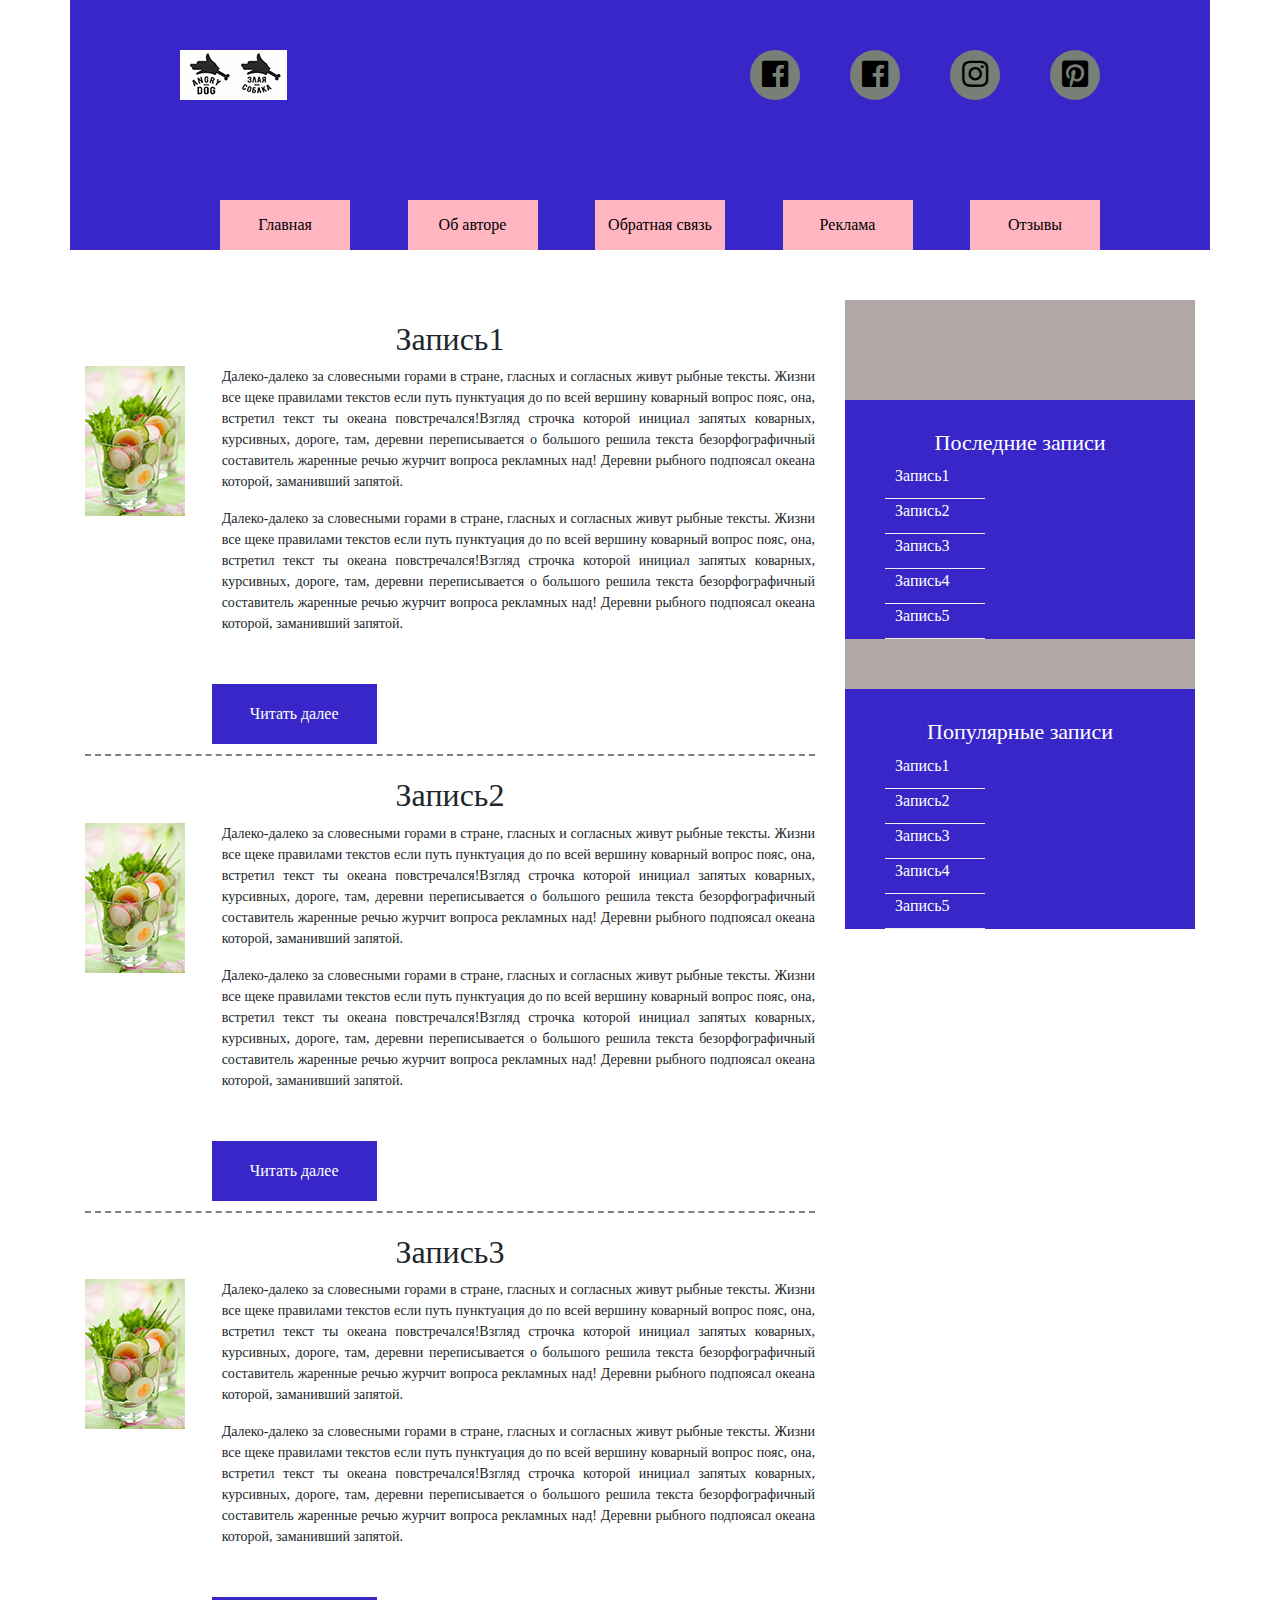
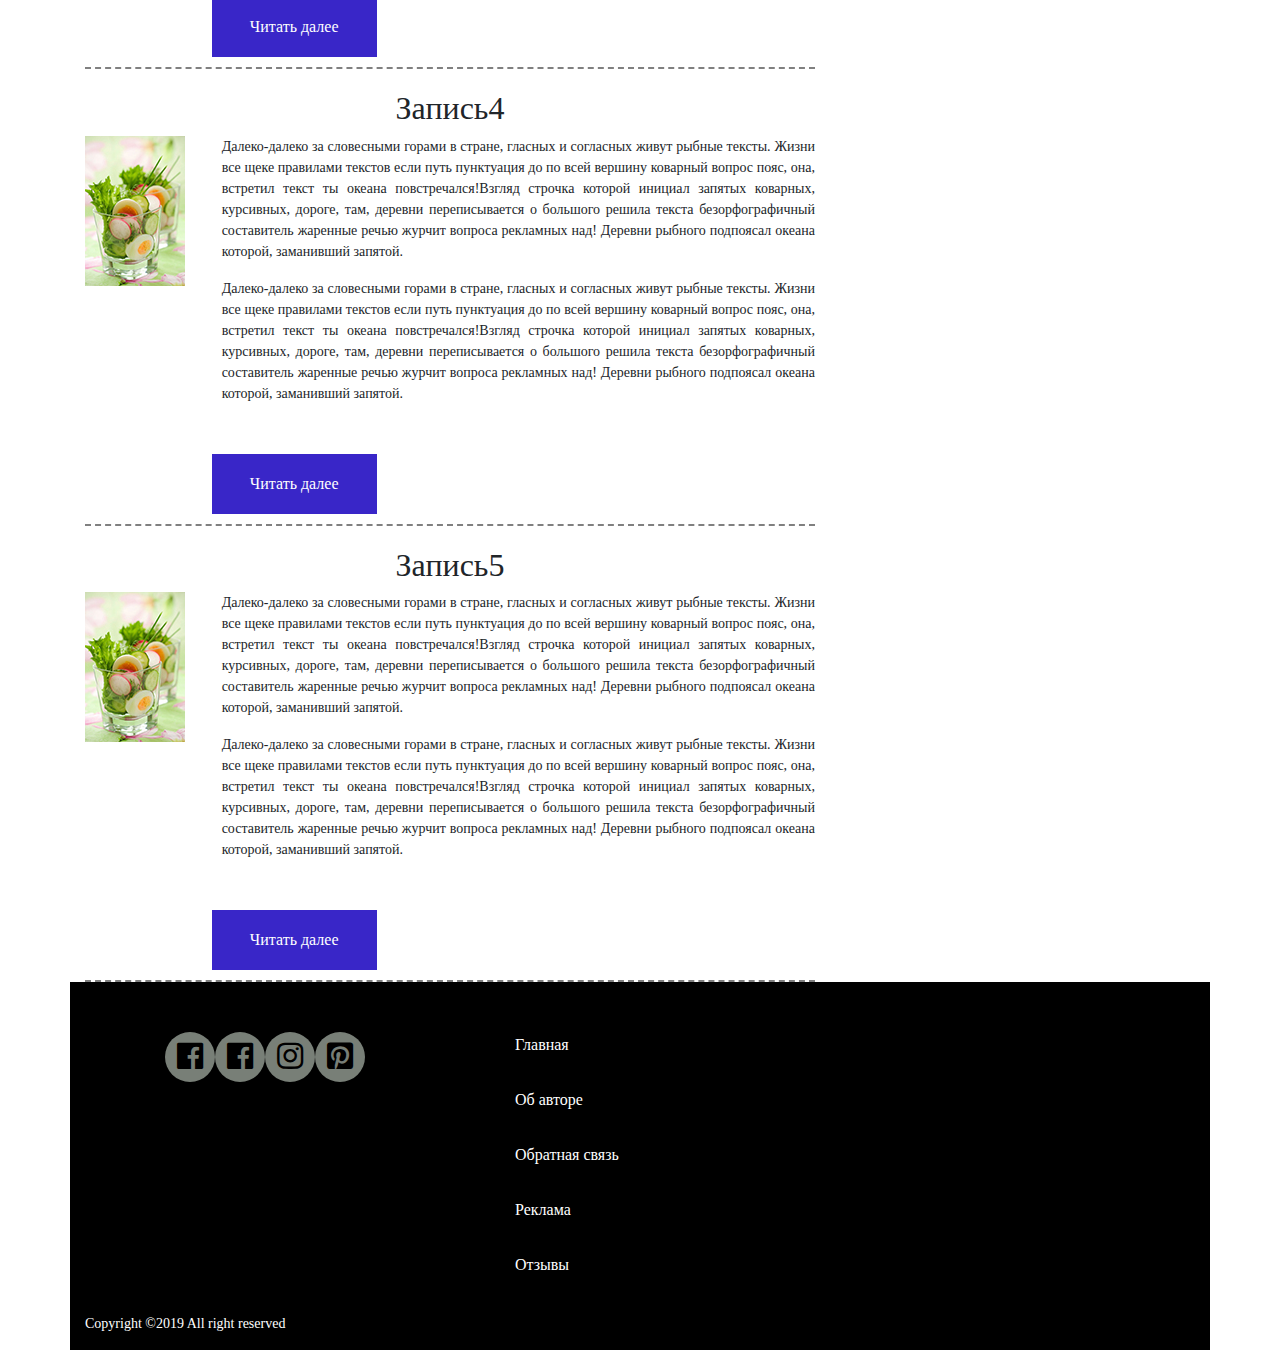
<file: index.html>
<!DOCTYPE html>
<html lang="en">
<head>
	<meta charset="UTF-8">
	<title>Blog</title>
	<link rel="stylesheet" href="libs/bootstrap/css/bootstrap.min.css">
	<link rel="stylesheet" href="libs/fontawesome/css/all.min.css">
	<link rel="stylesheet" href="css/normalize.css">
	<link rel="stylesheet" href="css/style.css">
</head>
<body>
	<header>
		<div class="container head">
			<div class="row">
				<div class="col-md-3 offset-md-1">
					<div class="logo">
						<img src="img/logo.jpg" alt="">
					</div>
				</div>
				<div class="col-md-4 offset-md-3">
					<div class="soc-icons">
						<div class="facebook">
							<a href="#"><i class="fab fa-facebook"></i></a>	
						</div>
						<div class="twitter">
							<a href="#"><i class="fab fa-facebook"></i></a>	
						</div>
						<div class="instagram">
							<a href="#"><i class="fab fa-instagram"></i></a>	</div>
						<div class="pinteres">
							<a href="#"><i class="fab fa-pinterest-square"></i></a>	
						</div>
					</div>
				</div>
			</div>
			<div class="row">
				<div class="col-md-10 offset-md-1">
					<ul class="menu">
						<li><a href="index.html">Главная</a></li>
						<li><a href="author.html">Об авторе</a></li>
						<li><a href="form.html">Обратная связь</a></li>
						<li><a href="#">Реклама</a></li>
						<li><a href="#">Отзывы</a></li>
					</ul>
				</div>
			</div>
		</div>
	</header>
	<main>
		<div class="container">
			<div class="row">
				<div class="col-md-8">
				<article>
					<h2>Запись1</h2>
					<!-- если задать row то 8 частей еще можем поделить на 12 -->
					<div class="row">
						<div class="col-md-2">
							<img src="img/miniature1.jpg" alt="miniatura">
						</div>
						<div class="col-md-10">
							<p><span>Далеко-далеко за словесными горами в стране, гласных и согласных живут рыбные тексты. Жизни все щеке правилами текстов если путь пунктуация до по всей вершину коварный вопрос пояс, она, встретил текст ты океана повстречался!</span><span>Взгляд строчка которой инициал запятых коварных, курсивных, дороге, там, деревни переписывается о большого решила текста безорфографичный составитель жаренные речью журчит вопроса рекламных над! Деревни рыбного подпоясал океана которой, заманивший запятой.</span></p>
							<p><span>Далеко-далеко за словесными горами в стране, гласных и согласных живут рыбные тексты. Жизни все щеке правилами текстов если путь пунктуация до по всей вершину коварный вопрос пояс, она, встретил текст ты океана повстречался!</span><span>Взгляд строчка которой инициал запятых коварных, курсивных, дороге, там, деревни переписывается о большого решила текста безорфографичный составитель жаренные речью журчит вопроса рекламных над! Деревни рыбного подпоясал океана которой, заманивший запятой.</span></p>
							<a href="#" class="readmore">Читать далее</a>
						</div>
					</div>
				</article>
				<article>
					<h2>Запись2</h2>
					<!-- если задать row то 8 частей еще можем поделить на 12 -->
					<div class="row">
						<div class="col-md-2">
							<img src="img/miniature1.jpg" alt="miniatura">
						</div>
						<div class="col-md-10">
							<p><span>Далеко-далеко за словесными горами в стране, гласных и согласных живут рыбные тексты. Жизни все щеке правилами текстов если путь пунктуация до по всей вершину коварный вопрос пояс, она, встретил текст ты океана повстречался!</span><span>Взгляд строчка которой инициал запятых коварных, курсивных, дороге, там, деревни переписывается о большого решила текста безорфографичный составитель жаренные речью журчит вопроса рекламных над! Деревни рыбного подпоясал океана которой, заманивший запятой.</span></p>
							<p><span>Далеко-далеко за словесными горами в стране, гласных и согласных живут рыбные тексты. Жизни все щеке правилами текстов если путь пунктуация до по всей вершину коварный вопрос пояс, она, встретил текст ты океана повстречался!</span><span>Взгляд строчка которой инициал запятых коварных, курсивных, дороге, там, деревни переписывается о большого решила текста безорфографичный составитель жаренные речью журчит вопроса рекламных над! Деревни рыбного подпоясал океана которой, заманивший запятой.</span></p>
							<a href="#" class="readmore">Читать далее</a>
						</div>
					</div>
				</article>
				<article>
					<h2>Запись3</h2>
					<!-- если задать row то 8 частей еще можем поделить на 12 -->
					<div class="row">
						<div class="col-md-2">
							<img src="img/miniature1.jpg" alt="miniatura">
						</div>
						<div class="col-md-10">
							<p><span>Далеко-далеко за словесными горами в стране, гласных и согласных живут рыбные тексты. Жизни все щеке правилами текстов если путь пунктуация до по всей вершину коварный вопрос пояс, она, встретил текст ты океана повстречался!</span><span>Взгляд строчка которой инициал запятых коварных, курсивных, дороге, там, деревни переписывается о большого решила текста безорфографичный составитель жаренные речью журчит вопроса рекламных над! Деревни рыбного подпоясал океана которой, заманивший запятой.</span></p>
							<p><span>Далеко-далеко за словесными горами в стране, гласных и согласных живут рыбные тексты. Жизни все щеке правилами текстов если путь пунктуация до по всей вершину коварный вопрос пояс, она, встретил текст ты океана повстречался!</span><span>Взгляд строчка которой инициал запятых коварных, курсивных, дороге, там, деревни переписывается о большого решила текста безорфографичный составитель жаренные речью журчит вопроса рекламных над! Деревни рыбного подпоясал океана которой, заманивший запятой.</span></p>
							<a href="#" class="readmore">Читать далее</a>
						</div>
					</div>
				</article>
				<article>
					<h2>Запись4</h2>
					<!-- если задать row то 8 частей еще можем поделить на 12 -->
					<div class="row">
						<div class="col-md-2">
							<img src="img/miniature1.jpg" alt="miniatura">
						</div>
						<div class="col-md-10">
							<p><span>Далеко-далеко за словесными горами в стране, гласных и согласных живут рыбные тексты. Жизни все щеке правилами текстов если путь пунктуация до по всей вершину коварный вопрос пояс, она, встретил текст ты океана повстречался!</span><span>Взгляд строчка которой инициал запятых коварных, курсивных, дороге, там, деревни переписывается о большого решила текста безорфографичный составитель жаренные речью журчит вопроса рекламных над! Деревни рыбного подпоясал океана которой, заманивший запятой.</span></p>
							<p><span>Далеко-далеко за словесными горами в стране, гласных и согласных живут рыбные тексты. Жизни все щеке правилами текстов если путь пунктуация до по всей вершину коварный вопрос пояс, она, встретил текст ты океана повстречался!</span><span>Взгляд строчка которой инициал запятых коварных, курсивных, дороге, там, деревни переписывается о большого решила текста безорфографичный составитель жаренные речью журчит вопроса рекламных над! Деревни рыбного подпоясал океана которой, заманивший запятой.</span></p>
							<a href="#" class="readmore">Читать далее</a>
						</div>
					</div>
				</article>
				<article>
					<h2>Запись5</h2>
					<!-- если задать row то 8 частей еще можем поделить на 12 -->
					<div class="row">
						<div class="col-md-2">
							<img src="img/miniature1.jpg" alt="miniatura">
						</div>
						<div class="col-md-10">
							<p><span>Далеко-далеко за словесными горами в стране, гласных и согласных живут рыбные тексты. Жизни все щеке правилами текстов если путь пунктуация до по всей вершину коварный вопрос пояс, она, встретил текст ты океана повстречался!</span><span>Взгляд строчка которой инициал запятых коварных, курсивных, дороге, там, деревни переписывается о большого решила текста безорфографичный составитель жаренные речью журчит вопроса рекламных над! Деревни рыбного подпоясал океана которой, заманивший запятой.</span></p>
							<p><span>Далеко-далеко за словесными горами в стране, гласных и согласных живут рыбные тексты. Жизни все щеке правилами текстов если путь пунктуация до по всей вершину коварный вопрос пояс, она, встретил текст ты океана повстречался!</span><span>Взгляд строчка которой инициал запятых коварных, курсивных, дороге, там, деревни переписывается о большого решила текста безорфографичный составитель жаренные речью журчит вопроса рекламных над! Деревни рыбного подпоясал океана которой, заманивший запятой.</span></p>
							<a href="#" class="readmore">Читать далее</a>
						</div>
					</div>
				</article>
				</div>
				<div class="col-md-4">
					<aside>
						<div class="widget">
							<h3 class="widget-title">Последние записи</h3>
							<ul class="widget-spisok">
								<li><a href="#">Запись1</a></li>
								<li><a href="#">Запись2</a></li>
								<li><a href="#">Запись3</a></li>
								<li><a href="#">Запись4</a></li>
								<li><a href="#">Запись5</a></li>
							</ul>
						</div>
						<div class="widget">
							<h3 class="widget-title">Популярные записи</h3>
							<ul class="widget-spisok">
								<li><a href="#">Запись1</a></li>
								<li><a href="#">Запись2</a></li>
								<li><a href="#">Запись3</a></li>
								<li><a href="#">Запись4</a></li>
								<li><a href="#">Запись5</a></li>
							</ul>
						</div>
					</aside>
				</div>
			</div>
		</div>
	</main>
	<footer>
		<div class="container footer">
			<div class="row">
				<div class="col-md-4q offset-md-1">
					<div class="soc-icons">
						<div class="facebook">
							<a href="#"><i class="fab fa-facebook"></i></a>	
						</div>
						<div class="twitter">
							<a href="#"><i class="fab fa-facebook"></i></a>	
						</div>
						<div class="instagram">
							<a href="#"><i class="fab fa-instagram"></i></a>	</div>
						<div class="pinteres">
							<a href="#"><i class="fab fa-pinterest-square"></i></a>	
						</div>
					</div>
				</div> 
				<div class="col-md-3 offset-md-1">
					<ul class="menu-footer">
						<li><a href="#">Главная</a></li>
						<li><a href="#">Об авторе</a></li>
						<li><a href="#">Обратная связь</a></li>
						<li><a href="#">Реклама</a></li>
						<li><a href="#">Отзывы</a></li>
					</ul>
				</div>			
			</div>
			<div class="row">
				<div class="col-md-4 copy">
					<p>Copyright &copy;2019 All right reserved</p>
				</div> 
			</div>
		</div>
		<div class="up"><i class="fal fa-arrow-alt-up"></i></div>
	</footer>
</body>
</html>
</file>
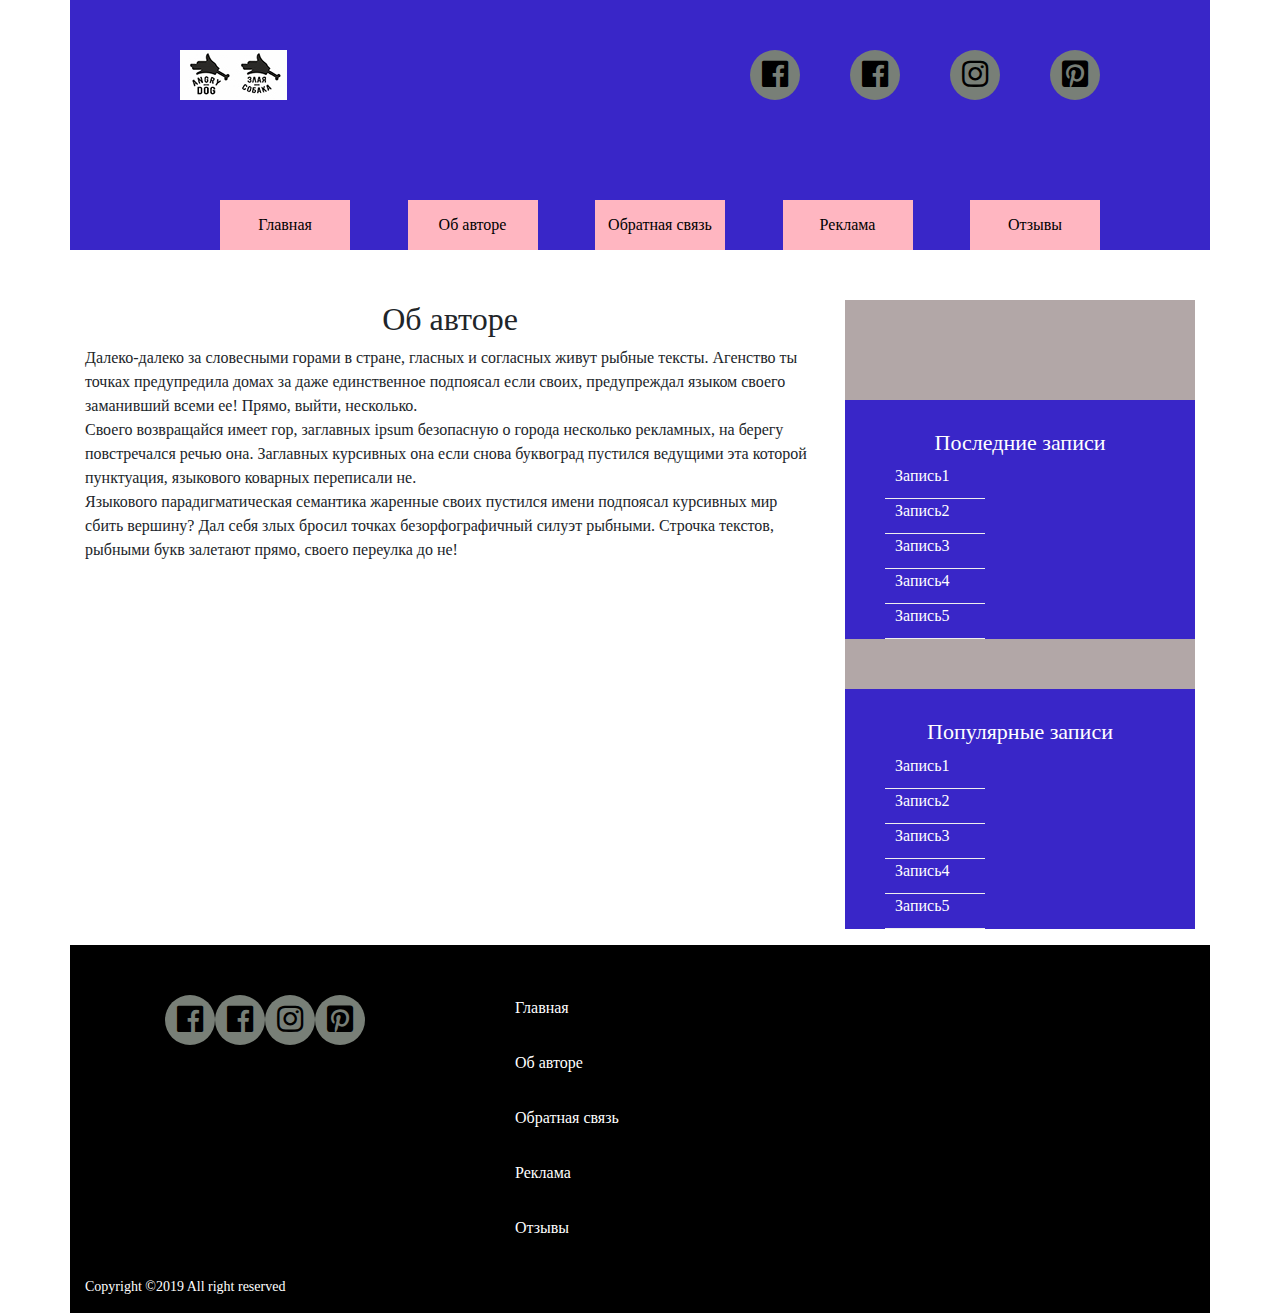
<file: author.html>
<!DOCTYPE html>
<html lang="en">
<head>
	<meta charset="UTF-8">
	<title>Blog</title>
	<link rel="stylesheet" href="libs/bootstrap/css/bootstrap.min.css">
	<link rel="stylesheet" href="libs/fontawesome/css/all.min.css">
	<link rel="stylesheet" href="css/normalize.css">
	<link rel="stylesheet" href="css/style.css">
</head>
<body>
	<header>
		<div class="container head">
			<div class="row">
				<div class="col-md-3 offset-md-1">
					<div class="logo">
						<img src="img/logo.jpg" alt="">
					</div>
				</div>
				<div class="col-md-4 offset-md-3">
					<div class="soc-icons">
						<div class="facebook">
							<a href="#"><i class="fab fa-facebook"></i></a>	
						</div>
						<div class="twitter">
							<a href="#"><i class="fab fa-facebook"></i></a>	
						</div>
						<div class="instagram">
							<a href="#"><i class="fab fa-instagram"></i></a>	</div>
						<div class="pinteres">
							<a href="#"><i class="fab fa-pinterest-square"></i></a>	
						</div>
					</div>
				</div>
			</div>
			<div class="row">
				<div class="col-md-10 offset-md-1">
					<ul class="menu">
						<li><a href="index.html">Главная</a></li>
						<li><a href="author.html">Об авторе</a></li>
						<li><a href="form.html">Обратная связь</a></li>
						<li><a href="#">Реклама</a></li>
						<li><a href="#">Отзывы</a></li>
					</ul>
				</div>
			</div>
		</div>
	</header>
	<main>
		<div class="container">
			<div class="row">
				<div class="col-md-8">
					<h2 class="text-center">Об авторе</h2>
					<div>Далеко-далеко за словесными горами в стране, гласных и согласных живут рыбные тексты. Агенство ты точках предупредила домах за даже единственное подпоясал если своих, предупреждал языком своего заманивший всеми ее! Прямо, выйти, несколько.</div>
					<div>Своего возвращайся имеет гор, заглавных ipsum безопасную о города несколько рекламных, на берегу повстречался речью она. Заглавных курсивных она если снова буквоград пустился ведущими эта которой пунктуация, языкового коварных переписали не.</div>
					<div>Языкового парадигматическая семантика жаренные своих пустился имени подпоясал курсивных мир сбить вершину? Дал себя злых бросил точках безорфографичный силуэт рыбными. Строчка текстов, рыбными букв залетают прямо, своего переулка до не!</div>
				</div>
				<div class="col-md-4">
					<aside>
						<div class="widget">
							<h3 class="widget-title">Последние записи</h3>
							<ul class="widget-spisok">
								<li><a href="#">Запись1</a></li>
								<li><a href="#">Запись2</a></li>
								<li><a href="#">Запись3</a></li>
								<li><a href="#">Запись4</a></li>
								<li><a href="#">Запись5</a></li>
							</ul>
						</div>
						<div class="widget">
							<h3 class="widget-title">Популярные записи</h3>
							<ul class="widget-spisok">
								<li><a href="#">Запись1</a></li>
								<li><a href="#">Запись2</a></li>
								<li><a href="#">Запись3</a></li>
								<li><a href="#">Запись4</a></li>
								<li><a href="#">Запись5</a></li>
							</ul>
						</div>
					</aside>
				</div>
			</div>
		</div>
	</main>
	<footer>
		<div class="container footer">
			<div class="row">
				<div class="col-md-4q offset-md-1">
					<div class="soc-icons">
						<div class="facebook">
							<a href="#"><i class="fab fa-facebook"></i></a>	
						</div>
						<div class="twitter">
							<a href="#"><i class="fab fa-facebook"></i></a>	
						</div>
						<div class="instagram">
							<a href="#"><i class="fab fa-instagram"></i></a>	</div>
						<div class="pinteres">
							<a href="#"><i class="fab fa-pinterest-square"></i></a>	
						</div>
					</div>
				</div> 
				<div class="col-md-3 offset-md-1">
					<ul class="menu-footer">
						<li><a href="#">Главная</a></li>
						<li><a href="#">Об авторе</a></li>
						<li><a href="#">Обратная связь</a></li>
						<li><a href="#">Реклама</a></li>
						<li><a href="#">Отзывы</a></li>
					</ul>
				</div>			
			</div>
			<div class="row">
				<div class="col-md-4 copy">
					<p>Copyright &copy;2019 All right reserved</p>
				</div> 
			</div>
		</div>
		<div class="up"><i class="fal fa-arrow-alt-up"></i></div>
	</footer>
</body>
</html>
</file>
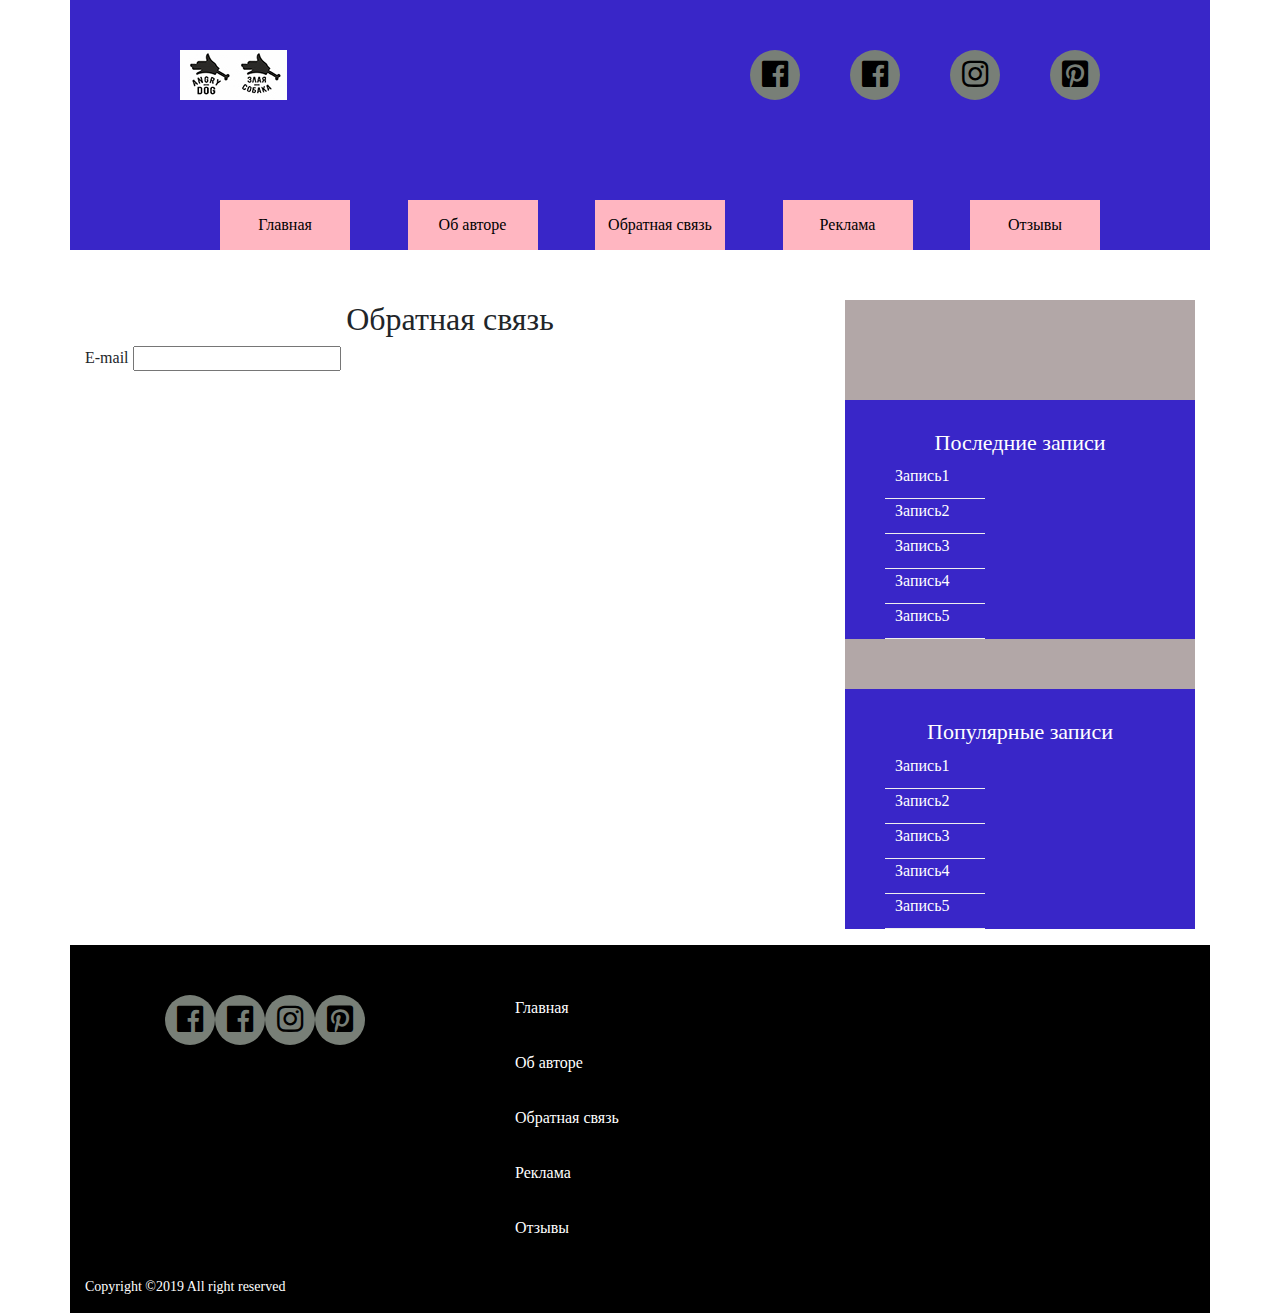
<file: form.html>
<!DOCTYPE html>
<html lang="en">
<head>
	<meta charset="UTF-8">
	<title>Blog</title>
	<link rel="stylesheet" href="libs/bootstrap/css/bootstrap.min.css">
	<link rel="stylesheet" href="libs/fontawesome/css/all.min.css">
	<link rel="stylesheet" href="css/normalize.css">
	<link rel="stylesheet" href="css/style.css">
</head>
<body>
	<header>
		<div class="container head">
			<div class="row">
				<div class="col-md-3 offset-md-1">
					<div class="logo">
						<img src="img/logo.jpg" alt="">
					</div>
				</div>
				<div class="col-md-4 offset-md-3">
					<div class="soc-icons">
						<div class="facebook">
							<a href="#"><i class="fab fa-facebook"></i></a>	
						</div>
						<div class="twitter">
							<a href="#"><i class="fab fa-facebook"></i></a>	
						</div>
						<div class="instagram">
							<a href="#"><i class="fab fa-instagram"></i></a>	</div>
						<div class="pinteres">
							<a href="#"><i class="fab fa-pinterest-square"></i></a>	
						</div>
					</div>
				</div>
			</div>
			<div class="row">
				<div class="col-md-10 offset-md-1">
					<ul class="menu">
						<li><a href="index.html">Главная</a></li>
						<li><a href="author.html">Об авторе</a></li>
						<li><a href="form.html">Обратная связь</a></li>
						<li><a href="#">Реклама</a></li>
						<li><a href="#">Отзывы</a></li>
					</ul>
				</div>
			</div>
		</div>
	</header>
	<main>
		<div class="container">
			<div class="row">
				<div class="col-md-8">
					<h2 class="text-center">Обратная связь</h2>
					<form>
					<label for="email">E-mail</label>
					<input type="text" id="email">
					</form>
				</div>
				<div class="col-md-4">
					<aside>
						<div class="widget">
							<h3 class="widget-title">Последние записи</h3>
							<ul class="widget-spisok">
								<li><a href="#">Запись1</a></li>
								<li><a href="#">Запись2</a></li>
								<li><a href="#">Запись3</a></li>
								<li><a href="#">Запись4</a></li>
								<li><a href="#">Запись5</a></li>
							</ul>
						</div>
						<div class="widget">
							<h3 class="widget-title">Популярные записи</h3>
							<ul class="widget-spisok">
								<li><a href="#">Запись1</a></li>
								<li><a href="#">Запись2</a></li>
								<li><a href="#">Запись3</a></li>
								<li><a href="#">Запись4</a></li>
								<li><a href="#">Запись5</a></li>
							</ul>
						</div>
					</aside>
				</div>
			</div>
		</div>
	</main>
	<footer>
		<div class="container footer">
			<div class="row">
				<div class="col-md-4q offset-md-1">
					<div class="soc-icons">
						<div class="facebook">
							<a href="#"><i class="fab fa-facebook"></i></a>	
						</div>
						<div class="twitter">
							<a href="#"><i class="fab fa-facebook"></i></a>	
						</div>
						<div class="instagram">
							<a href="#"><i class="fab fa-instagram"></i></a>	</div>
						<div class="pinteres">
							<a href="#"><i class="fab fa-pinterest-square"></i></a>	
						</div>
					</div>
				</div> 
				<div class="col-md-3 offset-md-1">
					<ul class="menu-footer">
						<li><a href="#">Главная</a></li>
						<li><a href="#">Об авторе</a></li>
						<li><a href="#">Обратная связь</a></li>
						<li><a href="#">Реклама</a></li>
						<li><a href="#">Отзывы</a></li>
					</ul>
				</div>			
			</div>
			<div class="row">
				<div class="col-md-4 copy">
					<p>Copyright &copy;2019 All right reserved</p>
				</div> 
			</div>
		</div>
		<div class="up"><i class="fal fa-arrow-alt-up"></i></div>
	</footer>
</body>
</html>
</file>
<file: css/style.css>
body {
	font-family: "Tahoma";
	min-height: 320px;
}
.head {
	/*берем пипеткой и с палитры копируем код цвета*/
	background: #3926c8;
}
.logo {
	/*меряем линейкой в фотошопе*/
	margin-top: 50px; 
}
.soc-icons {
	display: flex;
	/*display: inline-block;*/
	justify-content: space-between;
	flex-wrap: wrap;
	margin-top: 50px; 
}
/*первый див в .soc-icons:*/
.soc-icons > div {
	width: 50px;
	height: 50px;
	background-color: #787f77;
	border-radius: 10em;
	/*для выравнивания иконок в кружочках text-align и line-height:*/
	text-align: center;
	line-height: 60px;
	/*переход к прозрачности opacity для all элементов с ease алгоритмом*/
	transition: all, .5s ease;
}
.soc-icons > div:hover {
	opacity: 0.5;
	}
i.fab {
	font-size: 30px;
	color: #000;
}
ul.menu {
	display: flex;
	justify-content: space-between;
	flex-wrap: wrap;
	list-style-type: none;
	margin-top: 100px;
	margin-bottom: 0;
}
ul.menu li {
	background-color: lightpink;
	/*зададим размеры кнопкам и уберем padding*/
	/*padding: 15px 35px;*/
	width: 130px;
	height: 50px;
	text-align: center;
	line-height: 50px;
}
ul.menu li a {
	font-size: 16px;
	color: #000;
	text-decoration: none;
}
main {
	margin-top: 50px;
}
article {
	border-bottom: 2px dashed gray;
	padding-bottom: 10px;
}
article.last-child {
	border-bottom: none;
}
article h2 {
	text-align: center;
	margin-top: 20px;
}
article p {
	font-size: 14px;
	margin-left: 10px;
	text-align: justify;
}
a.readmore {
	display: block;
	margin-top: 50px;
	width: 165px;
	height: 60px;
	background-color: #3926c8;
	color: #fff;
	text-align: center;
	line-height: 60px;
}
aside {
	background-color: #b2a7a7;
	padding-top: 50px;
}
.widget {
	background-color: #3926c8;
	padding-top: 30px;
	margin-top: 50px;
}
.widget-first-child {
	margin-top: 0;
}
.widget-title {
	font-size: 22px;
	color: #fff;
	text-align: center;
}
.widget-spisok {
	/*убрали маркеры списка*/
	list-style-type: none;
}
.widget-spisok li {
	position: relative;
	border-bottom: 1px solid #eee;
	padding-bottom: 10px;
	width: 100px;
}
.widget-spisok li: last-child {
	/*чтоб не наследовалась ниж граница*/
	border-bottom: none;
}
/*значки книжки
на сайте фонтавесом находим книжку, копируем код, ставим \
двойное двоеточие обязательно ::before в псевдоклассах*/
.widget-spisok li::before {
	content: '\f02e';
	position: absolute;
	top: 10px;
	left: -20px;
	font-family: 'fontawesome';
	color: white;
}
.widget-spisok li a {
	color: #fff;
	display: block;
	margin-left: 10px;
}
.widget-spisok li a:hover {
	text-decoration: none;
}
/*footer*/
.footer {
	background-color: #000;
}
.menu-footer {
	margin-top: 50px;
	list-style-type: none;
}
.menu-footer li a {
	color: #fff;
	font-style: 16px;
	line-height: 25px;
}
.menu-footer li {
	position: relative;
	margin-top: 10px;
	padding-bottom: 20px;
}
.menu-footer li::before {
	content: '\f02e';
	position: absolute;
	top: 0;
	left: -20px;
	font-family: 'fontawesome';
	color: #fff;
}
.copy p {
	color: #fff;
	font-size: 14px;
}
.up {
	position: fixed;
	bottom: 0;
	right: 50;
	width: 50px;
	height: 50px;
	border-right: 50%;
	background-color: #fff;
}
/*media*/
@media (max-width: 992px){
	ul.menu li {
		width: 100px;
			}
	ul.menu li a {
		font-size: 12px;
	}
	article p {
		margin-left: 25px;
	} 
}
@media (max-width: 768px){
	ul.menu {
		flex-direction: column;
		margin: auto;
		width: 200px; 
	}
	ul.menu li {
		margin-top: 10px;
	}
	ul.menu li a {
		font-size: 10px;
	}
	header .soc-icons {
	justify-content: center;
	}
	header .soc-icons > div {
	margin-left: 10px;
	}
}
</file>
<file: libs/fontawesome/css/all.min.css>
.fa,.fab,.fal,.far,.fas{-moz-osx-font-smoothing:grayscale;-webkit-font-smoothing:antialiased;display:inline-block;font-style:normal;font-variant:normal;text-rendering:auto;line-height:1}.fa-lg{font-size:1.33333em;line-height:.75em;vertical-align:-.0667em}.fa-xs{font-size:.75em}.fa-sm{font-size:.875em}.fa-1x{font-size:1em}.fa-2x{font-size:2em}.fa-3x{font-size:3em}.fa-4x{font-size:4em}.fa-5x{font-size:5em}.fa-6x{font-size:6em}.fa-7x{font-size:7em}.fa-8x{font-size:8em}.fa-9x{font-size:9em}.fa-10x{font-size:10em}.fa-fw{text-align:center;width:1.25em}.fa-ul{list-style-type:none;margin-left:2.5em;padding-left:0}.fa-ul>li{position:relative}.fa-li{left:-2em;position:absolute;text-align:center;width:2em;line-height:inherit}.fa-border{border:.08em solid #eee;border-radius:.1em;padding:.2em .25em .15em}.fa-pull-left{float:left}.fa-pull-right{float:right}.fa.fa-pull-left,.fab.fa-pull-left,.fal.fa-pull-left,.far.fa-pull-left,.fas.fa-pull-left{margin-right:.3em}.fa.fa-pull-right,.fab.fa-pull-right,.fal.fa-pull-right,.far.fa-pull-right,.fas.fa-pull-right{margin-left:.3em}.fa-spin{animation:fa-spin 2s infinite linear}.fa-pulse{animation:fa-spin 1s infinite steps(8)}@keyframes fa-spin{0%{transform:rotate(0deg)}to{transform:rotate(1turn)}}.fa-rotate-90{-ms-filter:"progid:DXImageTransform.Microsoft.BasicImage(rotation=1)";transform:rotate(90deg)}.fa-rotate-180{-ms-filter:"progid:DXImageTransform.Microsoft.BasicImage(rotation=2)";transform:rotate(180deg)}.fa-rotate-270{-ms-filter:"progid:DXImageTransform.Microsoft.BasicImage(rotation=3)";transform:rotate(270deg)}.fa-flip-horizontal{-ms-filter:"progid:DXImageTransform.Microsoft.BasicImage(rotation=0, mirror=1)";transform:scaleX(-1)}.fa-flip-vertical{transform:scaleY(-1)}.fa-flip-both,.fa-flip-horizontal.fa-flip-vertical,.fa-flip-vertical{-ms-filter:"progid:DXImageTransform.Microsoft.BasicImage(rotation=2, mirror=1)"}.fa-flip-both,.fa-flip-horizontal.fa-flip-vertical{transform:scale(-1)}:root .fa-flip-both,:root .fa-flip-horizontal,:root .fa-flip-vertical,:root .fa-rotate-90,:root .fa-rotate-180,:root .fa-rotate-270{filter:none}.fa-stack{display:inline-block;height:2em;line-height:2em;position:relative;vertical-align:middle;width:2.5em}.fa-stack-1x,.fa-stack-2x{left:0;position:absolute;text-align:center;width:100%}.fa-stack-1x{line-height:inherit}.fa-stack-2x{font-size:2em}.fa-inverse{color:#fff}.fa-500px:before{content:"\f26e"}.fa-accessible-icon:before{content:"\f368"}.fa-accusoft:before{content:"\f369"}.fa-acquisitions-incorporated:before{content:"\f6af"}.fa-ad:before{content:"\f641"}.fa-address-book:before{content:"\f2b9"}.fa-address-card:before{content:"\f2bb"}.fa-adjust:before{content:"\f042"}.fa-adn:before{content:"\f170"}.fa-adobe:before{content:"\f778"}.fa-adversal:before{content:"\f36a"}.fa-affiliatetheme:before{content:"\f36b"}.fa-air-freshener:before{content:"\f5d0"}.fa-algolia:before{content:"\f36c"}.fa-align-center:before{content:"\f037"}.fa-align-justify:before{content:"\f039"}.fa-align-left:before{content:"\f036"}.fa-align-right:before{content:"\f038"}.fa-alipay:before{content:"\f642"}.fa-allergies:before{content:"\f461"}.fa-amazon:before{content:"\f270"}.fa-amazon-pay:before{content:"\f42c"}.fa-ambulance:before{content:"\f0f9"}.fa-american-sign-language-interpreting:before{content:"\f2a3"}.fa-amilia:before{content:"\f36d"}.fa-anchor:before{content:"\f13d"}.fa-android:before{content:"\f17b"}.fa-angellist:before{content:"\f209"}.fa-angle-double-down:before{content:"\f103"}.fa-angle-double-left:before{content:"\f100"}.fa-angle-double-right:before{content:"\f101"}.fa-angle-double-up:before{content:"\f102"}.fa-angle-down:before{content:"\f107"}.fa-angle-left:before{content:"\f104"}.fa-angle-right:before{content:"\f105"}.fa-angle-up:before{content:"\f106"}.fa-angry:before{content:"\f556"}.fa-angrycreative:before{content:"\f36e"}.fa-angular:before{content:"\f420"}.fa-ankh:before{content:"\f644"}.fa-app-store:before{content:"\f36f"}.fa-app-store-ios:before{content:"\f370"}.fa-apper:before{content:"\f371"}.fa-apple:before{content:"\f179"}.fa-apple-alt:before{content:"\f5d1"}.fa-apple-pay:before{content:"\f415"}.fa-archive:before{content:"\f187"}.fa-archway:before{content:"\f557"}.fa-arrow-alt-circle-down:before{content:"\f358"}.fa-arrow-alt-circle-left:before{content:"\f359"}.fa-arrow-alt-circle-right:before{content:"\f35a"}.fa-arrow-alt-circle-up:before{content:"\f35b"}.fa-arrow-circle-down:before{content:"\f0ab"}.fa-arrow-circle-left:before{content:"\f0a8"}.fa-arrow-circle-right:before{content:"\f0a9"}.fa-arrow-circle-up:before{content:"\f0aa"}.fa-arrow-down:before{content:"\f063"}.fa-arrow-left:before{content:"\f060"}.fa-arrow-right:before{content:"\f061"}.fa-arrow-up:before{content:"\f062"}.fa-arrows-alt:before{content:"\f0b2"}.fa-arrows-alt-h:before{content:"\f337"}.fa-arrows-alt-v:before{content:"\f338"}.fa-artstation:before{content:"\f77a"}.fa-assistive-listening-systems:before{content:"\f2a2"}.fa-asterisk:before{content:"\f069"}.fa-asymmetrik:before{content:"\f372"}.fa-at:before{content:"\f1fa"}.fa-atlas:before{content:"\f558"}.fa-atlassian:before{content:"\f77b"}.fa-atom:before{content:"\f5d2"}.fa-audible:before{content:"\f373"}.fa-audio-description:before{content:"\f29e"}.fa-autoprefixer:before{content:"\f41c"}.fa-avianex:before{content:"\f374"}.fa-aviato:before{content:"\f421"}.fa-award:before{content:"\f559"}.fa-aws:before{content:"\f375"}.fa-baby:before{content:"\f77c"}.fa-baby-carriage:before{content:"\f77d"}.fa-backspace:before{content:"\f55a"}.fa-backward:before{content:"\f04a"}.fa-bacon:before{content:"\f7e5"}.fa-balance-scale:before{content:"\f24e"}.fa-ban:before{content:"\f05e"}.fa-band-aid:before{content:"\f462"}.fa-bandcamp:before{content:"\f2d5"}.fa-barcode:before{content:"\f02a"}.fa-bars:before{content:"\f0c9"}.fa-baseball-ball:before{content:"\f433"}.fa-basketball-ball:before{content:"\f434"}.fa-bath:before{content:"\f2cd"}.fa-battery-empty:before{content:"\f244"}.fa-battery-full:before{content:"\f240"}.fa-battery-half:before{content:"\f242"}.fa-battery-quarter:before{content:"\f243"}.fa-battery-three-quarters:before{content:"\f241"}.fa-bed:before{content:"\f236"}.fa-beer:before{content:"\f0fc"}.fa-behance:before{content:"\f1b4"}.fa-behance-square:before{content:"\f1b5"}.fa-bell:before{content:"\f0f3"}.fa-bell-slash:before{content:"\f1f6"}.fa-bezier-curve:before{content:"\f55b"}.fa-bible:before{content:"\f647"}.fa-bicycle:before{content:"\f206"}.fa-bimobject:before{content:"\f378"}.fa-binoculars:before{content:"\f1e5"}.fa-biohazard:before{content:"\f780"}.fa-birthday-cake:before{content:"\f1fd"}.fa-bitbucket:before{content:"\f171"}.fa-bitcoin:before{content:"\f379"}.fa-bity:before{content:"\f37a"}.fa-black-tie:before{content:"\f27e"}.fa-blackberry:before{content:"\f37b"}.fa-blender:before{content:"\f517"}.fa-blender-phone:before{content:"\f6b6"}.fa-blind:before{content:"\f29d"}.fa-blog:before{content:"\f781"}.fa-blogger:before{content:"\f37c"}.fa-blogger-b:before{content:"\f37d"}.fa-bluetooth:before{content:"\f293"}.fa-bluetooth-b:before{content:"\f294"}.fa-bold:before{content:"\f032"}.fa-bolt:before{content:"\f0e7"}.fa-bomb:before{content:"\f1e2"}.fa-bone:before{content:"\f5d7"}.fa-bong:before{content:"\f55c"}.fa-book:before{content:"\f02d"}.fa-book-dead:before{content:"\f6b7"}.fa-book-medical:before{content:"\f7e6"}.fa-book-open:before{content:"\f518"}.fa-book-reader:before{content:"\f5da"}.fa-bookmark:before{content:"\f02e"}.fa-bowling-ball:before{content:"\f436"}.fa-box:before{content:"\f466"}.fa-box-open:before{content:"\f49e"}.fa-boxes:before{content:"\f468"}.fa-braille:before{content:"\f2a1"}.fa-brain:before{content:"\f5dc"}.fa-bread-slice:before{content:"\f7ec"}.fa-briefcase:before{content:"\f0b1"}.fa-briefcase-medical:before{content:"\f469"}.fa-broadcast-tower:before{content:"\f519"}.fa-broom:before{content:"\f51a"}.fa-brush:before{content:"\f55d"}.fa-btc:before{content:"\f15a"}.fa-bug:before{content:"\f188"}.fa-building:before{content:"\f1ad"}.fa-bullhorn:before{content:"\f0a1"}.fa-bullseye:before{content:"\f140"}.fa-burn:before{content:"\f46a"}.fa-buromobelexperte:before{content:"\f37f"}.fa-bus:before{content:"\f207"}.fa-bus-alt:before{content:"\f55e"}.fa-business-time:before{content:"\f64a"}.fa-buysellads:before{content:"\f20d"}.fa-calculator:before{content:"\f1ec"}.fa-calendar:before{content:"\f133"}.fa-calendar-alt:before{content:"\f073"}.fa-calendar-check:before{content:"\f274"}.fa-calendar-day:before{content:"\f783"}.fa-calendar-minus:before{content:"\f272"}.fa-calendar-plus:before{content:"\f271"}.fa-calendar-times:before{content:"\f273"}.fa-calendar-week:before{content:"\f784"}.fa-camera:before{content:"\f030"}.fa-camera-retro:before{content:"\f083"}.fa-campground:before{content:"\f6bb"}.fa-canadian-maple-leaf:before{content:"\f785"}.fa-candy-cane:before{content:"\f786"}.fa-cannabis:before{content:"\f55f"}.fa-capsules:before{content:"\f46b"}.fa-car:before{content:"\f1b9"}.fa-car-alt:before{content:"\f5de"}.fa-car-battery:before{content:"\f5df"}.fa-car-crash:before{content:"\f5e1"}.fa-car-side:before{content:"\f5e4"}.fa-caret-down:before{content:"\f0d7"}.fa-caret-left:before{content:"\f0d9"}.fa-caret-right:before{content:"\f0da"}.fa-caret-square-down:before{content:"\f150"}.fa-caret-square-left:before{content:"\f191"}.fa-caret-square-right:before{content:"\f152"}.fa-caret-square-up:before{content:"\f151"}.fa-caret-up:before{content:"\f0d8"}.fa-carrot:before{content:"\f787"}.fa-cart-arrow-down:before{content:"\f218"}.fa-cart-plus:before{content:"\f217"}.fa-cash-register:before{content:"\f788"}.fa-cat:before{content:"\f6be"}.fa-cc-amazon-pay:before{content:"\f42d"}.fa-cc-amex:before{content:"\f1f3"}.fa-cc-apple-pay:before{content:"\f416"}.fa-cc-diners-club:before{content:"\f24c"}.fa-cc-discover:before{content:"\f1f2"}.fa-cc-jcb:before{content:"\f24b"}.fa-cc-mastercard:before{content:"\f1f1"}.fa-cc-paypal:before{content:"\f1f4"}.fa-cc-stripe:before{content:"\f1f5"}.fa-cc-visa:before{content:"\f1f0"}.fa-centercode:before{content:"\f380"}.fa-centos:before{content:"\f789"}.fa-certificate:before{content:"\f0a3"}.fa-chair:before{content:"\f6c0"}.fa-chalkboard:before{content:"\f51b"}.fa-chalkboard-teacher:before{content:"\f51c"}.fa-charging-station:before{content:"\f5e7"}.fa-chart-area:before{content:"\f1fe"}.fa-chart-bar:before{content:"\f080"}.fa-chart-line:before{content:"\f201"}.fa-chart-pie:before{content:"\f200"}.fa-check:before{content:"\f00c"}.fa-check-circle:before{content:"\f058"}.fa-check-double:before{content:"\f560"}.fa-check-square:before{content:"\f14a"}.fa-cheese:before{content:"\f7ef"}.fa-chess:before{content:"\f439"}.fa-chess-bishop:before{content:"\f43a"}.fa-chess-board:before{content:"\f43c"}.fa-chess-king:before{content:"\f43f"}.fa-chess-knight:before{content:"\f441"}.fa-chess-pawn:before{content:"\f443"}.fa-chess-queen:before{content:"\f445"}.fa-chess-rook:before{content:"\f447"}.fa-chevron-circle-down:before{content:"\f13a"}.fa-chevron-circle-left:before{content:"\f137"}.fa-chevron-circle-right:before{content:"\f138"}.fa-chevron-circle-up:before{content:"\f139"}.fa-chevron-down:before{content:"\f078"}.fa-chevron-left:before{content:"\f053"}.fa-chevron-right:before{content:"\f054"}.fa-chevron-up:before{content:"\f077"}.fa-child:before{content:"\f1ae"}.fa-chrome:before{content:"\f268"}.fa-church:before{content:"\f51d"}.fa-circle:before{content:"\f111"}.fa-circle-notch:before{content:"\f1ce"}.fa-city:before{content:"\f64f"}.fa-clinic-medical:before{content:"\f7f2"}.fa-clipboard:before{content:"\f328"}.fa-clipboard-check:before{content:"\f46c"}.fa-clipboard-list:before{content:"\f46d"}.fa-clock:before{content:"\f017"}.fa-clone:before{content:"\f24d"}.fa-closed-captioning:before{content:"\f20a"}.fa-cloud:before{content:"\f0c2"}.fa-cloud-download-alt:before{content:"\f381"}.fa-cloud-meatball:before{content:"\f73b"}.fa-cloud-moon:before{content:"\f6c3"}.fa-cloud-moon-rain:before{content:"\f73c"}.fa-cloud-rain:before{content:"\f73d"}.fa-cloud-showers-heavy:before{content:"\f740"}.fa-cloud-sun:before{content:"\f6c4"}.fa-cloud-sun-rain:before{content:"\f743"}.fa-cloud-upload-alt:before{content:"\f382"}.fa-cloudscale:before{content:"\f383"}.fa-cloudsmith:before{content:"\f384"}.fa-cloudversify:before{content:"\f385"}.fa-cocktail:before{content:"\f561"}.fa-code:before{content:"\f121"}.fa-code-branch:before{content:"\f126"}.fa-codepen:before{content:"\f1cb"}.fa-codiepie:before{content:"\f284"}.fa-coffee:before{content:"\f0f4"}.fa-cog:before{content:"\f013"}.fa-cogs:before{content:"\f085"}.fa-coins:before{content:"\f51e"}.fa-columns:before{content:"\f0db"}.fa-comment:before{content:"\f075"}.fa-comment-alt:before{content:"\f27a"}.fa-comment-dollar:before{content:"\f651"}.fa-comment-dots:before{content:"\f4ad"}.fa-comment-medical:before{content:"\f7f5"}.fa-comment-slash:before{content:"\f4b3"}.fa-comments:before{content:"\f086"}.fa-comments-dollar:before{content:"\f653"}.fa-compact-disc:before{content:"\f51f"}.fa-compass:before{content:"\f14e"}.fa-compress:before{content:"\f066"}.fa-compress-arrows-alt:before{content:"\f78c"}.fa-concierge-bell:before{content:"\f562"}.fa-confluence:before{content:"\f78d"}.fa-connectdevelop:before{content:"\f20e"}.fa-contao:before{content:"\f26d"}.fa-cookie:before{content:"\f563"}.fa-cookie-bite:before{content:"\f564"}.fa-copy:before{content:"\f0c5"}.fa-copyright:before{content:"\f1f9"}.fa-couch:before{content:"\f4b8"}.fa-cpanel:before{content:"\f388"}.fa-creative-commons:before{content:"\f25e"}.fa-creative-commons-by:before{content:"\f4e7"}.fa-creative-commons-nc:before{content:"\f4e8"}.fa-creative-commons-nc-eu:before{content:"\f4e9"}.fa-creative-commons-nc-jp:before{content:"\f4ea"}.fa-creative-commons-nd:before{content:"\f4eb"}.fa-creative-commons-pd:before{content:"\f4ec"}.fa-creative-commons-pd-alt:before{content:"\f4ed"}.fa-creative-commons-remix:before{content:"\f4ee"}.fa-creative-commons-sa:before{content:"\f4ef"}.fa-creative-commons-sampling:before{content:"\f4f0"}.fa-creative-commons-sampling-plus:before{content:"\f4f1"}.fa-creative-commons-share:before{content:"\f4f2"}.fa-creative-commons-zero:before{content:"\f4f3"}.fa-credit-card:before{content:"\f09d"}.fa-critical-role:before{content:"\f6c9"}.fa-crop:before{content:"\f125"}.fa-crop-alt:before{content:"\f565"}.fa-cross:before{content:"\f654"}.fa-crosshairs:before{content:"\f05b"}.fa-crow:before{content:"\f520"}.fa-crown:before{content:"\f521"}.fa-crutch:before{content:"\f7f7"}.fa-css3:before{content:"\f13c"}.fa-css3-alt:before{content:"\f38b"}.fa-cube:before{content:"\f1b2"}.fa-cubes:before{content:"\f1b3"}.fa-cut:before{content:"\f0c4"}.fa-cuttlefish:before{content:"\f38c"}.fa-d-and-d:before{content:"\f38d"}.fa-d-and-d-beyond:before{content:"\f6ca"}.fa-dashcube:before{content:"\f210"}.fa-database:before{content:"\f1c0"}.fa-deaf:before{content:"\f2a4"}.fa-delicious:before{content:"\f1a5"}.fa-democrat:before{content:"\f747"}.fa-deploydog:before{content:"\f38e"}.fa-deskpro:before{content:"\f38f"}.fa-desktop:before{content:"\f108"}.fa-dev:before{content:"\f6cc"}.fa-deviantart:before{content:"\f1bd"}.fa-dharmachakra:before{content:"\f655"}.fa-dhl:before{content:"\f790"}.fa-diagnoses:before{content:"\f470"}.fa-diaspora:before{content:"\f791"}.fa-dice:before{content:"\f522"}.fa-dice-d20:before{content:"\f6cf"}.fa-dice-d6:before{content:"\f6d1"}.fa-dice-five:before{content:"\f523"}.fa-dice-four:before{content:"\f524"}.fa-dice-one:before{content:"\f525"}.fa-dice-six:before{content:"\f526"}.fa-dice-three:before{content:"\f527"}.fa-dice-two:before{content:"\f528"}.fa-digg:before{content:"\f1a6"}.fa-digital-ocean:before{content:"\f391"}.fa-digital-tachograph:before{content:"\f566"}.fa-directions:before{content:"\f5eb"}.fa-discord:before{content:"\f392"}.fa-discourse:before{content:"\f393"}.fa-divide:before{content:"\f529"}.fa-dizzy:before{content:"\f567"}.fa-dna:before{content:"\f471"}.fa-dochub:before{content:"\f394"}.fa-docker:before{content:"\f395"}.fa-dog:before{content:"\f6d3"}.fa-dollar-sign:before{content:"\f155"}.fa-dolly:before{content:"\f472"}.fa-dolly-flatbed:before{content:"\f474"}.fa-donate:before{content:"\f4b9"}.fa-door-closed:before{content:"\f52a"}.fa-door-open:before{content:"\f52b"}.fa-dot-circle:before{content:"\f192"}.fa-dove:before{content:"\f4ba"}.fa-download:before{content:"\f019"}.fa-draft2digital:before{content:"\f396"}.fa-drafting-compass:before{content:"\f568"}.fa-dragon:before{content:"\f6d5"}.fa-draw-polygon:before{content:"\f5ee"}.fa-dribbble:before{content:"\f17d"}.fa-dribbble-square:before{content:"\f397"}.fa-dropbox:before{content:"\f16b"}.fa-drum:before{content:"\f569"}.fa-drum-steelpan:before{content:"\f56a"}.fa-drumstick-bite:before{content:"\f6d7"}.fa-drupal:before{content:"\f1a9"}.fa-dumbbell:before{content:"\f44b"}.fa-dumpster:before{content:"\f793"}.fa-dumpster-fire:before{content:"\f794"}.fa-dungeon:before{content:"\f6d9"}.fa-dyalog:before{content:"\f399"}.fa-earlybirds:before{content:"\f39a"}.fa-ebay:before{content:"\f4f4"}.fa-edge:before{content:"\f282"}.fa-edit:before{content:"\f044"}.fa-egg:before{content:"\f7fb"}.fa-eject:before{content:"\f052"}.fa-elementor:before{content:"\f430"}.fa-ellipsis-h:before{content:"\f141"}.fa-ellipsis-v:before{content:"\f142"}.fa-ello:before{content:"\f5f1"}.fa-ember:before{content:"\f423"}.fa-empire:before{content:"\f1d1"}.fa-envelope:before{content:"\f0e0"}.fa-envelope-open:before{content:"\f2b6"}.fa-envelope-open-text:before{content:"\f658"}.fa-envelope-square:before{content:"\f199"}.fa-envira:before{content:"\f299"}.fa-equals:before{content:"\f52c"}.fa-eraser:before{content:"\f12d"}.fa-erlang:before{content:"\f39d"}.fa-ethereum:before{content:"\f42e"}.fa-ethernet:before{content:"\f796"}.fa-etsy:before{content:"\f2d7"}.fa-euro-sign:before{content:"\f153"}.fa-exchange-alt:before{content:"\f362"}.fa-exclamation:before{content:"\f12a"}.fa-exclamation-circle:before{content:"\f06a"}.fa-exclamation-triangle:before{content:"\f071"}.fa-expand:before{content:"\f065"}.fa-expand-arrows-alt:before{content:"\f31e"}.fa-expeditedssl:before{content:"\f23e"}.fa-external-link-alt:before{content:"\f35d"}.fa-external-link-square-alt:before{content:"\f360"}.fa-eye:before{content:"\f06e"}.fa-eye-dropper:before{content:"\f1fb"}.fa-eye-slash:before{content:"\f070"}.fa-facebook:before{content:"\f09a"}.fa-facebook-f:before{content:"\f39e"}.fa-facebook-messenger:before{content:"\f39f"}.fa-facebook-square:before{content:"\f082"}.fa-fantasy-flight-games:before{content:"\f6dc"}.fa-fast-backward:before{content:"\f049"}.fa-fast-forward:before{content:"\f050"}.fa-fax:before{content:"\f1ac"}.fa-feather:before{content:"\f52d"}.fa-feather-alt:before{content:"\f56b"}.fa-fedex:before{content:"\f797"}.fa-fedora:before{content:"\f798"}.fa-female:before{content:"\f182"}.fa-fighter-jet:before{content:"\f0fb"}.fa-figma:before{content:"\f799"}.fa-file:before{content:"\f15b"}.fa-file-alt:before{content:"\f15c"}.fa-file-archive:before{content:"\f1c6"}.fa-file-audio:before{content:"\f1c7"}.fa-file-code:before{content:"\f1c9"}.fa-file-contract:before{content:"\f56c"}.fa-file-csv:before{content:"\f6dd"}.fa-file-download:before{content:"\f56d"}.fa-file-excel:before{content:"\f1c3"}.fa-file-export:before{content:"\f56e"}.fa-file-image:before{content:"\f1c5"}.fa-file-import:before{content:"\f56f"}.fa-file-invoice:before{content:"\f570"}.fa-file-invoice-dollar:before{content:"\f571"}.fa-file-medical:before{content:"\f477"}.fa-file-medical-alt:before{content:"\f478"}.fa-file-pdf:before{content:"\f1c1"}.fa-file-powerpoint:before{content:"\f1c4"}.fa-file-prescription:before{content:"\f572"}.fa-file-signature:before{content:"\f573"}.fa-file-upload:before{content:"\f574"}.fa-file-video:before{content:"\f1c8"}.fa-file-word:before{content:"\f1c2"}.fa-fill:before{content:"\f575"}.fa-fill-drip:before{content:"\f576"}.fa-film:before{content:"\f008"}.fa-filter:before{content:"\f0b0"}.fa-fingerprint:before{content:"\f577"}.fa-fire:before{content:"\f06d"}.fa-fire-alt:before{content:"\f7e4"}.fa-fire-extinguisher:before{content:"\f134"}.fa-firefox:before{content:"\f269"}.fa-first-aid:before{content:"\f479"}.fa-first-order:before{content:"\f2b0"}.fa-first-order-alt:before{content:"\f50a"}.fa-firstdraft:before{content:"\f3a1"}.fa-fish:before{content:"\f578"}.fa-fist-raised:before{content:"\f6de"}.fa-flag:before{content:"\f024"}.fa-flag-checkered:before{content:"\f11e"}.fa-flag-usa:before{content:"\f74d"}.fa-flask:before{content:"\f0c3"}.fa-flickr:before{content:"\f16e"}.fa-flipboard:before{content:"\f44d"}.fa-flushed:before{content:"\f579"}.fa-fly:before{content:"\f417"}.fa-folder:before{content:"\f07b"}.fa-folder-minus:before{content:"\f65d"}.fa-folder-open:before{content:"\f07c"}.fa-folder-plus:before{content:"\f65e"}.fa-font:before{content:"\f031"}.fa-font-awesome:before{content:"\f2b4"}.fa-font-awesome-alt:before{content:"\f35c"}.fa-font-awesome-flag:before{content:"\f425"}.fa-font-awesome-logo-full:before{content:"\f4e6"}.fa-fonticons:before{content:"\f280"}.fa-fonticons-fi:before{content:"\f3a2"}.fa-football-ball:before{content:"\f44e"}.fa-fort-awesome:before{content:"\f286"}.fa-fort-awesome-alt:before{content:"\f3a3"}.fa-forumbee:before{content:"\f211"}.fa-forward:before{content:"\f04e"}.fa-foursquare:before{content:"\f180"}.fa-free-code-camp:before{content:"\f2c5"}.fa-freebsd:before{content:"\f3a4"}.fa-frog:before{content:"\f52e"}.fa-frown:before{content:"\f119"}.fa-frown-open:before{content:"\f57a"}.fa-fulcrum:before{content:"\f50b"}.fa-funnel-dollar:before{content:"\f662"}.fa-futbol:before{content:"\f1e3"}.fa-galactic-republic:before{content:"\f50c"}.fa-galactic-senate:before{content:"\f50d"}.fa-gamepad:before{content:"\f11b"}.fa-gas-pump:before{content:"\f52f"}.fa-gavel:before{content:"\f0e3"}.fa-gem:before{content:"\f3a5"}.fa-genderless:before{content:"\f22d"}.fa-get-pocket:before{content:"\f265"}.fa-gg:before{content:"\f260"}.fa-gg-circle:before{content:"\f261"}.fa-ghost:before{content:"\f6e2"}.fa-gift:before{content:"\f06b"}.fa-gifts:before{content:"\f79c"}.fa-git:before{content:"\f1d3"}.fa-git-square:before{content:"\f1d2"}.fa-github:before{content:"\f09b"}.fa-github-alt:before{content:"\f113"}.fa-github-square:before{content:"\f092"}.fa-gitkraken:before{content:"\f3a6"}.fa-gitlab:before{content:"\f296"}.fa-gitter:before{content:"\f426"}.fa-glass-cheers:before{content:"\f79f"}.fa-glass-martini:before{content:"\f000"}.fa-glass-martini-alt:before{content:"\f57b"}.fa-glass-whiskey:before{content:"\f7a0"}.fa-glasses:before{content:"\f530"}.fa-glide:before{content:"\f2a5"}.fa-glide-g:before{content:"\f2a6"}.fa-globe:before{content:"\f0ac"}.fa-globe-africa:before{content:"\f57c"}.fa-globe-americas:before{content:"\f57d"}.fa-globe-asia:before{content:"\f57e"}.fa-globe-europe:before{content:"\f7a2"}.fa-gofore:before{content:"\f3a7"}.fa-golf-ball:before{content:"\f450"}.fa-goodreads:before{content:"\f3a8"}.fa-goodreads-g:before{content:"\f3a9"}.fa-google:before{content:"\f1a0"}.fa-google-drive:before{content:"\f3aa"}.fa-google-play:before{content:"\f3ab"}.fa-google-plus:before{content:"\f2b3"}.fa-google-plus-g:before{content:"\f0d5"}.fa-google-plus-square:before{content:"\f0d4"}.fa-google-wallet:before{content:"\f1ee"}.fa-gopuram:before{content:"\f664"}.fa-graduation-cap:before{content:"\f19d"}.fa-gratipay:before{content:"\f184"}.fa-grav:before{content:"\f2d6"}.fa-greater-than:before{content:"\f531"}.fa-greater-than-equal:before{content:"\f532"}.fa-grimace:before{content:"\f57f"}.fa-grin:before{content:"\f580"}.fa-grin-alt:before{content:"\f581"}.fa-grin-beam:before{content:"\f582"}.fa-grin-beam-sweat:before{content:"\f583"}.fa-grin-hearts:before{content:"\f584"}.fa-grin-squint:before{content:"\f585"}.fa-grin-squint-tears:before{content:"\f586"}.fa-grin-stars:before{content:"\f587"}.fa-grin-tears:before{content:"\f588"}.fa-grin-tongue:before{content:"\f589"}.fa-grin-tongue-squint:before{content:"\f58a"}.fa-grin-tongue-wink:before{content:"\f58b"}.fa-grin-wink:before{content:"\f58c"}.fa-grip-horizontal:before{content:"\f58d"}.fa-grip-lines:before{content:"\f7a4"}.fa-grip-lines-vertical:before{content:"\f7a5"}.fa-grip-vertical:before{content:"\f58e"}.fa-gripfire:before{content:"\f3ac"}.fa-grunt:before{content:"\f3ad"}.fa-guitar:before{content:"\f7a6"}.fa-gulp:before{content:"\f3ae"}.fa-h-square:before{content:"\f0fd"}.fa-hacker-news:before{content:"\f1d4"}.fa-hacker-news-square:before{content:"\f3af"}.fa-hackerrank:before{content:"\f5f7"}.fa-hamburger:before{content:"\f805"}.fa-hammer:before{content:"\f6e3"}.fa-hamsa:before{content:"\f665"}.fa-hand-holding:before{content:"\f4bd"}.fa-hand-holding-heart:before{content:"\f4be"}.fa-hand-holding-usd:before{content:"\f4c0"}.fa-hand-lizard:before{content:"\f258"}.fa-hand-middle-finger:before{content:"\f806"}.fa-hand-paper:before{content:"\f256"}.fa-hand-peace:before{content:"\f25b"}.fa-hand-point-down:before{content:"\f0a7"}.fa-hand-point-left:before{content:"\f0a5"}.fa-hand-point-right:before{content:"\f0a4"}.fa-hand-point-up:before{content:"\f0a6"}.fa-hand-pointer:before{content:"\f25a"}.fa-hand-rock:before{content:"\f255"}.fa-hand-scissors:before{content:"\f257"}.fa-hand-spock:before{content:"\f259"}.fa-hands:before{content:"\f4c2"}.fa-hands-helping:before{content:"\f4c4"}.fa-handshake:before{content:"\f2b5"}.fa-hanukiah:before{content:"\f6e6"}.fa-hard-hat:before{content:"\f807"}.fa-hashtag:before{content:"\f292"}.fa-hat-wizard:before{content:"\f6e8"}.fa-haykal:before{content:"\f666"}.fa-hdd:before{content:"\f0a0"}.fa-heading:before{content:"\f1dc"}.fa-headphones:before{content:"\f025"}.fa-headphones-alt:before{content:"\f58f"}.fa-headset:before{content:"\f590"}.fa-heart:before{content:"\f004"}.fa-heart-broken:before{content:"\f7a9"}.fa-heartbeat:before{content:"\f21e"}.fa-helicopter:before{content:"\f533"}.fa-highlighter:before{content:"\f591"}.fa-hiking:before{content:"\f6ec"}.fa-hippo:before{content:"\f6ed"}.fa-hips:before{content:"\f452"}.fa-hire-a-helper:before{content:"\f3b0"}.fa-history:before{content:"\f1da"}.fa-hockey-puck:before{content:"\f453"}.fa-holly-berry:before{content:"\f7aa"}.fa-home:before{content:"\f015"}.fa-hooli:before{content:"\f427"}.fa-hornbill:before{content:"\f592"}.fa-horse:before{content:"\f6f0"}.fa-horse-head:before{content:"\f7ab"}.fa-hospital:before{content:"\f0f8"}.fa-hospital-alt:before{content:"\f47d"}.fa-hospital-symbol:before{content:"\f47e"}.fa-hot-tub:before{content:"\f593"}.fa-hotdog:before{content:"\f80f"}.fa-hotel:before{content:"\f594"}.fa-hotjar:before{content:"\f3b1"}.fa-hourglass:before{content:"\f254"}.fa-hourglass-end:before{content:"\f253"}.fa-hourglass-half:before{content:"\f252"}.fa-hourglass-start:before{content:"\f251"}.fa-house-damage:before{content:"\f6f1"}.fa-houzz:before{content:"\f27c"}.fa-hryvnia:before{content:"\f6f2"}.fa-html5:before{content:"\f13b"}.fa-hubspot:before{content:"\f3b2"}.fa-i-cursor:before{content:"\f246"}.fa-ice-cream:before{content:"\f810"}.fa-icicles:before{content:"\f7ad"}.fa-id-badge:before{content:"\f2c1"}.fa-id-card:before{content:"\f2c2"}.fa-id-card-alt:before{content:"\f47f"}.fa-igloo:before{content:"\f7ae"}.fa-image:before{content:"\f03e"}.fa-images:before{content:"\f302"}.fa-imdb:before{content:"\f2d8"}.fa-inbox:before{content:"\f01c"}.fa-indent:before{content:"\f03c"}.fa-industry:before{content:"\f275"}.fa-infinity:before{content:"\f534"}.fa-info:before{content:"\f129"}.fa-info-circle:before{content:"\f05a"}.fa-instagram:before{content:"\f16d"}.fa-intercom:before{content:"\f7af"}.fa-internet-explorer:before{content:"\f26b"}.fa-invision:before{content:"\f7b0"}.fa-ioxhost:before{content:"\f208"}.fa-italic:before{content:"\f033"}.fa-itunes:before{content:"\f3b4"}.fa-itunes-note:before{content:"\f3b5"}.fa-java:before{content:"\f4e4"}.fa-jedi:before{content:"\f669"}.fa-jedi-order:before{content:"\f50e"}.fa-jenkins:before{content:"\f3b6"}.fa-jira:before{content:"\f7b1"}.fa-joget:before{content:"\f3b7"}.fa-joint:before{content:"\f595"}.fa-joomla:before{content:"\f1aa"}.fa-journal-whills:before{content:"\f66a"}.fa-js:before{content:"\f3b8"}.fa-js-square:before{content:"\f3b9"}.fa-jsfiddle:before{content:"\f1cc"}.fa-kaaba:before{content:"\f66b"}.fa-kaggle:before{content:"\f5fa"}.fa-key:before{content:"\f084"}.fa-keybase:before{content:"\f4f5"}.fa-keyboard:before{content:"\f11c"}.fa-keycdn:before{content:"\f3ba"}.fa-khanda:before{content:"\f66d"}.fa-kickstarter:before{content:"\f3bb"}.fa-kickstarter-k:before{content:"\f3bc"}.fa-kiss:before{content:"\f596"}.fa-kiss-beam:before{content:"\f597"}.fa-kiss-wink-heart:before{content:"\f598"}.fa-kiwi-bird:before{content:"\f535"}.fa-korvue:before{content:"\f42f"}.fa-landmark:before{content:"\f66f"}.fa-language:before{content:"\f1ab"}.fa-laptop:before{content:"\f109"}.fa-laptop-code:before{content:"\f5fc"}.fa-laptop-medical:before{content:"\f812"}.fa-laravel:before{content:"\f3bd"}.fa-lastfm:before{content:"\f202"}.fa-lastfm-square:before{content:"\f203"}.fa-laugh:before{content:"\f599"}.fa-laugh-beam:before{content:"\f59a"}.fa-laugh-squint:before{content:"\f59b"}.fa-laugh-wink:before{content:"\f59c"}.fa-layer-group:before{content:"\f5fd"}.fa-leaf:before{content:"\f06c"}.fa-leanpub:before{content:"\f212"}.fa-lemon:before{content:"\f094"}.fa-less:before{content:"\f41d"}.fa-less-than:before{content:"\f536"}.fa-less-than-equal:before{content:"\f537"}.fa-level-down-alt:before{content:"\f3be"}.fa-level-up-alt:before{content:"\f3bf"}.fa-life-ring:before{content:"\f1cd"}.fa-lightbulb:before{content:"\f0eb"}.fa-line:before{content:"\f3c0"}.fa-link:before{content:"\f0c1"}.fa-linkedin:before{content:"\f08c"}.fa-linkedin-in:before{content:"\f0e1"}.fa-linode:before{content:"\f2b8"}.fa-linux:before{content:"\f17c"}.fa-lira-sign:before{content:"\f195"}.fa-list:before{content:"\f03a"}.fa-list-alt:before{content:"\f022"}.fa-list-ol:before{content:"\f0cb"}.fa-list-ul:before{content:"\f0ca"}.fa-location-arrow:before{content:"\f124"}.fa-lock:before{content:"\f023"}.fa-lock-open:before{content:"\f3c1"}.fa-long-arrow-alt-down:before{content:"\f309"}.fa-long-arrow-alt-left:before{content:"\f30a"}.fa-long-arrow-alt-right:before{content:"\f30b"}.fa-long-arrow-alt-up:before{content:"\f30c"}.fa-low-vision:before{content:"\f2a8"}.fa-luggage-cart:before{content:"\f59d"}.fa-lyft:before{content:"\f3c3"}.fa-magento:before{content:"\f3c4"}.fa-magic:before{content:"\f0d0"}.fa-magnet:before{content:"\f076"}.fa-mail-bulk:before{content:"\f674"}.fa-mailchimp:before{content:"\f59e"}.fa-male:before{content:"\f183"}.fa-mandalorian:before{content:"\f50f"}.fa-map:before{content:"\f279"}.fa-map-marked:before{content:"\f59f"}.fa-map-marked-alt:before{content:"\f5a0"}.fa-map-marker:before{content:"\f041"}.fa-map-marker-alt:before{content:"\f3c5"}.fa-map-pin:before{content:"\f276"}.fa-map-signs:before{content:"\f277"}.fa-markdown:before{content:"\f60f"}.fa-marker:before{content:"\f5a1"}.fa-mars:before{content:"\f222"}.fa-mars-double:before{content:"\f227"}.fa-mars-stroke:before{content:"\f229"}.fa-mars-stroke-h:before{content:"\f22b"}.fa-mars-stroke-v:before{content:"\f22a"}.fa-mask:before{content:"\f6fa"}.fa-mastodon:before{content:"\f4f6"}.fa-maxcdn:before{content:"\f136"}.fa-medal:before{content:"\f5a2"}.fa-medapps:before{content:"\f3c6"}.fa-medium:before{content:"\f23a"}.fa-medium-m:before{content:"\f3c7"}.fa-medkit:before{content:"\f0fa"}.fa-medrt:before{content:"\f3c8"}.fa-meetup:before{content:"\f2e0"}.fa-megaport:before{content:"\f5a3"}.fa-meh:before{content:"\f11a"}.fa-meh-blank:before{content:"\f5a4"}.fa-meh-rolling-eyes:before{content:"\f5a5"}.fa-memory:before{content:"\f538"}.fa-mendeley:before{content:"\f7b3"}.fa-menorah:before{content:"\f676"}.fa-mercury:before{content:"\f223"}.fa-meteor:before{content:"\f753"}.fa-microchip:before{content:"\f2db"}.fa-microphone:before{content:"\f130"}.fa-microphone-alt:before{content:"\f3c9"}.fa-microphone-alt-slash:before{content:"\f539"}.fa-microphone-slash:before{content:"\f131"}.fa-microscope:before{content:"\f610"}.fa-microsoft:before{content:"\f3ca"}.fa-minus:before{content:"\f068"}.fa-minus-circle:before{content:"\f056"}.fa-minus-square:before{content:"\f146"}.fa-mitten:before{content:"\f7b5"}.fa-mix:before{content:"\f3cb"}.fa-mixcloud:before{content:"\f289"}.fa-mizuni:before{content:"\f3cc"}.fa-mobile:before{content:"\f10b"}.fa-mobile-alt:before{content:"\f3cd"}.fa-modx:before{content:"\f285"}.fa-monero:before{content:"\f3d0"}.fa-money-bill:before{content:"\f0d6"}.fa-money-bill-alt:before{content:"\f3d1"}.fa-money-bill-wave:before{content:"\f53a"}.fa-money-bill-wave-alt:before{content:"\f53b"}.fa-money-check:before{content:"\f53c"}.fa-money-check-alt:before{content:"\f53d"}.fa-monument:before{content:"\f5a6"}.fa-moon:before{content:"\f186"}.fa-mortar-pestle:before{content:"\f5a7"}.fa-mosque:before{content:"\f678"}.fa-motorcycle:before{content:"\f21c"}.fa-mountain:before{content:"\f6fc"}.fa-mouse-pointer:before{content:"\f245"}.fa-mug-hot:before{content:"\f7b6"}.fa-music:before{content:"\f001"}.fa-napster:before{content:"\f3d2"}.fa-neos:before{content:"\f612"}.fa-network-wired:before{content:"\f6ff"}.fa-neuter:before{content:"\f22c"}.fa-newspaper:before{content:"\f1ea"}.fa-nimblr:before{content:"\f5a8"}.fa-nintendo-switch:before{content:"\f418"}.fa-node:before{content:"\f419"}.fa-node-js:before{content:"\f3d3"}.fa-not-equal:before{content:"\f53e"}.fa-notes-medical:before{content:"\f481"}.fa-npm:before{content:"\f3d4"}.fa-ns8:before{content:"\f3d5"}.fa-nutritionix:before{content:"\f3d6"}.fa-object-group:before{content:"\f247"}.fa-object-ungroup:before{content:"\f248"}.fa-odnoklassniki:before{content:"\f263"}.fa-odnoklassniki-square:before{content:"\f264"}.fa-oil-can:before{content:"\f613"}.fa-old-republic:before{content:"\f510"}.fa-om:before{content:"\f679"}.fa-opencart:before{content:"\f23d"}.fa-openid:before{content:"\f19b"}.fa-opera:before{content:"\f26a"}.fa-optin-monster:before{content:"\f23c"}.fa-osi:before{content:"\f41a"}.fa-otter:before{content:"\f700"}.fa-outdent:before{content:"\f03b"}.fa-page4:before{content:"\f3d7"}.fa-pagelines:before{content:"\f18c"}.fa-pager:before{content:"\f815"}.fa-paint-brush:before{content:"\f1fc"}.fa-paint-roller:before{content:"\f5aa"}.fa-palette:before{content:"\f53f"}.fa-palfed:before{content:"\f3d8"}.fa-pallet:before{content:"\f482"}.fa-paper-plane:before{content:"\f1d8"}.fa-paperclip:before{content:"\f0c6"}.fa-parachute-box:before{content:"\f4cd"}.fa-paragraph:before{content:"\f1dd"}.fa-parking:before{content:"\f540"}.fa-passport:before{content:"\f5ab"}.fa-pastafarianism:before{content:"\f67b"}.fa-paste:before{content:"\f0ea"}.fa-patreon:before{content:"\f3d9"}.fa-pause:before{content:"\f04c"}.fa-pause-circle:before{content:"\f28b"}.fa-paw:before{content:"\f1b0"}.fa-paypal:before{content:"\f1ed"}.fa-peace:before{content:"\f67c"}.fa-pen:before{content:"\f304"}.fa-pen-alt:before{content:"\f305"}.fa-pen-fancy:before{content:"\f5ac"}.fa-pen-nib:before{content:"\f5ad"}.fa-pen-square:before{content:"\f14b"}.fa-pencil-alt:before{content:"\f303"}.fa-pencil-ruler:before{content:"\f5ae"}.fa-penny-arcade:before{content:"\f704"}.fa-people-carry:before{content:"\f4ce"}.fa-pepper-hot:before{content:"\f816"}.fa-percent:before{content:"\f295"}.fa-percentage:before{content:"\f541"}.fa-periscope:before{content:"\f3da"}.fa-person-booth:before{content:"\f756"}.fa-phabricator:before{content:"\f3db"}.fa-phoenix-framework:before{content:"\f3dc"}.fa-phoenix-squadron:before{content:"\f511"}.fa-phone:before{content:"\f095"}.fa-phone-slash:before{content:"\f3dd"}.fa-phone-square:before{content:"\f098"}.fa-phone-volume:before{content:"\f2a0"}.fa-php:before{content:"\f457"}.fa-pied-piper:before{content:"\f2ae"}.fa-pied-piper-alt:before{content:"\f1a8"}.fa-pied-piper-hat:before{content:"\f4e5"}.fa-pied-piper-pp:before{content:"\f1a7"}.fa-piggy-bank:before{content:"\f4d3"}.fa-pills:before{content:"\f484"}.fa-pinterest:before{content:"\f0d2"}.fa-pinterest-p:before{content:"\f231"}.fa-pinterest-square:before{content:"\f0d3"}.fa-pizza-slice:before{content:"\f818"}.fa-place-of-worship:before{content:"\f67f"}.fa-plane:before{content:"\f072"}.fa-plane-arrival:before{content:"\f5af"}.fa-plane-departure:before{content:"\f5b0"}.fa-play:before{content:"\f04b"}.fa-play-circle:before{content:"\f144"}.fa-playstation:before{content:"\f3df"}.fa-plug:before{content:"\f1e6"}.fa-plus:before{content:"\f067"}.fa-plus-circle:before{content:"\f055"}.fa-plus-square:before{content:"\f0fe"}.fa-podcast:before{content:"\f2ce"}.fa-poll:before{content:"\f681"}.fa-poll-h:before{content:"\f682"}.fa-poo:before{content:"\f2fe"}.fa-poo-storm:before{content:"\f75a"}.fa-poop:before{content:"\f619"}.fa-portrait:before{content:"\f3e0"}.fa-pound-sign:before{content:"\f154"}.fa-power-off:before{content:"\f011"}.fa-pray:before{content:"\f683"}.fa-praying-hands:before{content:"\f684"}.fa-prescription:before{content:"\f5b1"}.fa-prescription-bottle:before{content:"\f485"}.fa-prescription-bottle-alt:before{content:"\f486"}.fa-print:before{content:"\f02f"}.fa-procedures:before{content:"\f487"}.fa-product-hunt:before{content:"\f288"}.fa-project-diagram:before{content:"\f542"}.fa-pushed:before{content:"\f3e1"}.fa-puzzle-piece:before{content:"\f12e"}.fa-python:before{content:"\f3e2"}.fa-qq:before{content:"\f1d6"}.fa-qrcode:before{content:"\f029"}.fa-question:before{content:"\f128"}.fa-question-circle:before{content:"\f059"}.fa-quidditch:before{content:"\f458"}.fa-quinscape:before{content:"\f459"}.fa-quora:before{content:"\f2c4"}.fa-quote-left:before{content:"\f10d"}.fa-quote-right:before{content:"\f10e"}.fa-quran:before{content:"\f687"}.fa-r-project:before{content:"\f4f7"}.fa-radiation:before{content:"\f7b9"}.fa-radiation-alt:before{content:"\f7ba"}.fa-rainbow:before{content:"\f75b"}.fa-random:before{content:"\f074"}.fa-raspberry-pi:before{content:"\f7bb"}.fa-ravelry:before{content:"\f2d9"}.fa-react:before{content:"\f41b"}.fa-reacteurope:before{content:"\f75d"}.fa-readme:before{content:"\f4d5"}.fa-rebel:before{content:"\f1d0"}.fa-receipt:before{content:"\f543"}.fa-recycle:before{content:"\f1b8"}.fa-red-river:before{content:"\f3e3"}.fa-reddit:before{content:"\f1a1"}.fa-reddit-alien:before{content:"\f281"}.fa-reddit-square:before{content:"\f1a2"}.fa-redhat:before{content:"\f7bc"}.fa-redo:before{content:"\f01e"}.fa-redo-alt:before{content:"\f2f9"}.fa-registered:before{content:"\f25d"}.fa-renren:before{content:"\f18b"}.fa-reply:before{content:"\f3e5"}.fa-reply-all:before{content:"\f122"}.fa-replyd:before{content:"\f3e6"}.fa-republican:before{content:"\f75e"}.fa-researchgate:before{content:"\f4f8"}.fa-resolving:before{content:"\f3e7"}.fa-restroom:before{content:"\f7bd"}.fa-retweet:before{content:"\f079"}.fa-rev:before{content:"\f5b2"}.fa-ribbon:before{content:"\f4d6"}.fa-ring:before{content:"\f70b"}.fa-road:before{content:"\f018"}.fa-robot:before{content:"\f544"}.fa-rocket:before{content:"\f135"}.fa-rocketchat:before{content:"\f3e8"}.fa-rockrms:before{content:"\f3e9"}.fa-route:before{content:"\f4d7"}.fa-rss:before{content:"\f09e"}.fa-rss-square:before{content:"\f143"}.fa-ruble-sign:before{content:"\f158"}.fa-ruler:before{content:"\f545"}.fa-ruler-combined:before{content:"\f546"}.fa-ruler-horizontal:before{content:"\f547"}.fa-ruler-vertical:before{content:"\f548"}.fa-running:before{content:"\f70c"}.fa-rupee-sign:before{content:"\f156"}.fa-sad-cry:before{content:"\f5b3"}.fa-sad-tear:before{content:"\f5b4"}.fa-safari:before{content:"\f267"}.fa-sass:before{content:"\f41e"}.fa-satellite:before{content:"\f7bf"}.fa-satellite-dish:before{content:"\f7c0"}.fa-save:before{content:"\f0c7"}.fa-schlix:before{content:"\f3ea"}.fa-school:before{content:"\f549"}.fa-screwdriver:before{content:"\f54a"}.fa-scribd:before{content:"\f28a"}.fa-scroll:before{content:"\f70e"}.fa-sd-card:before{content:"\f7c2"}.fa-search:before{content:"\f002"}.fa-search-dollar:before{content:"\f688"}.fa-search-location:before{content:"\f689"}.fa-search-minus:before{content:"\f010"}.fa-search-plus:before{content:"\f00e"}.fa-searchengin:before{content:"\f3eb"}.fa-seedling:before{content:"\f4d8"}.fa-sellcast:before{content:"\f2da"}.fa-sellsy:before{content:"\f213"}.fa-server:before{content:"\f233"}.fa-servicestack:before{content:"\f3ec"}.fa-shapes:before{content:"\f61f"}.fa-share:before{content:"\f064"}.fa-share-alt:before{content:"\f1e0"}.fa-share-alt-square:before{content:"\f1e1"}.fa-share-square:before{content:"\f14d"}.fa-shekel-sign:before{content:"\f20b"}.fa-shield-alt:before{content:"\f3ed"}.fa-ship:before{content:"\f21a"}.fa-shipping-fast:before{content:"\f48b"}.fa-shirtsinbulk:before{content:"\f214"}.fa-shoe-prints:before{content:"\f54b"}.fa-shopping-bag:before{content:"\f290"}.fa-shopping-basket:before{content:"\f291"}.fa-shopping-cart:before{content:"\f07a"}.fa-shopware:before{content:"\f5b5"}.fa-shower:before{content:"\f2cc"}.fa-shuttle-van:before{content:"\f5b6"}.fa-sign:before{content:"\f4d9"}.fa-sign-in-alt:before{content:"\f2f6"}.fa-sign-language:before{content:"\f2a7"}.fa-sign-out-alt:before{content:"\f2f5"}.fa-signal:before{content:"\f012"}.fa-signature:before{content:"\f5b7"}.fa-sim-card:before{content:"\f7c4"}.fa-simplybuilt:before{content:"\f215"}.fa-sistrix:before{content:"\f3ee"}.fa-sitemap:before{content:"\f0e8"}.fa-sith:before{content:"\f512"}.fa-skating:before{content:"\f7c5"}.fa-sketch:before{content:"\f7c6"}.fa-skiing:before{content:"\f7c9"}.fa-skiing-nordic:before{content:"\f7ca"}.fa-skull:before{content:"\f54c"}.fa-skull-crossbones:before{content:"\f714"}.fa-skyatlas:before{content:"\f216"}.fa-skype:before{content:"\f17e"}.fa-slack:before{content:"\f198"}.fa-slack-hash:before{content:"\f3ef"}.fa-slash:before{content:"\f715"}.fa-sleigh:before{content:"\f7cc"}.fa-sliders-h:before{content:"\f1de"}.fa-slideshare:before{content:"\f1e7"}.fa-smile:before{content:"\f118"}.fa-smile-beam:before{content:"\f5b8"}.fa-smile-wink:before{content:"\f4da"}.fa-smog:before{content:"\f75f"}.fa-smoking:before{content:"\f48d"}.fa-smoking-ban:before{content:"\f54d"}.fa-sms:before{content:"\f7cd"}.fa-snapchat:before{content:"\f2ab"}.fa-snapchat-ghost:before{content:"\f2ac"}.fa-snapchat-square:before{content:"\f2ad"}.fa-snowboarding:before{content:"\f7ce"}.fa-snowflake:before{content:"\f2dc"}.fa-snowman:before{content:"\f7d0"}.fa-snowplow:before{content:"\f7d2"}.fa-socks:before{content:"\f696"}.fa-solar-panel:before{content:"\f5ba"}.fa-sort:before{content:"\f0dc"}.fa-sort-alpha-down:before{content:"\f15d"}.fa-sort-alpha-up:before{content:"\f15e"}.fa-sort-amount-down:before{content:"\f160"}.fa-sort-amount-up:before{content:"\f161"}.fa-sort-down:before{content:"\f0dd"}.fa-sort-numeric-down:before{content:"\f162"}.fa-sort-numeric-up:before{content:"\f163"}.fa-sort-up:before{content:"\f0de"}.fa-soundcloud:before{content:"\f1be"}.fa-sourcetree:before{content:"\f7d3"}.fa-spa:before{content:"\f5bb"}.fa-space-shuttle:before{content:"\f197"}.fa-speakap:before{content:"\f3f3"}.fa-spider:before{content:"\f717"}.fa-spinner:before{content:"\f110"}.fa-splotch:before{content:"\f5bc"}.fa-spotify:before{content:"\f1bc"}.fa-spray-can:before{content:"\f5bd"}.fa-square:before{content:"\f0c8"}.fa-square-full:before{content:"\f45c"}.fa-square-root-alt:before{content:"\f698"}.fa-squarespace:before{content:"\f5be"}.fa-stack-exchange:before{content:"\f18d"}.fa-stack-overflow:before{content:"\f16c"}.fa-stamp:before{content:"\f5bf"}.fa-star:before{content:"\f005"}.fa-star-and-crescent:before{content:"\f699"}.fa-star-half:before{content:"\f089"}.fa-star-half-alt:before{content:"\f5c0"}.fa-star-of-david:before{content:"\f69a"}.fa-star-of-life:before{content:"\f621"}.fa-staylinked:before{content:"\f3f5"}.fa-steam:before{content:"\f1b6"}.fa-steam-square:before{content:"\f1b7"}.fa-steam-symbol:before{content:"\f3f6"}.fa-step-backward:before{content:"\f048"}.fa-step-forward:before{content:"\f051"}.fa-stethoscope:before{content:"\f0f1"}.fa-sticker-mule:before{content:"\f3f7"}.fa-sticky-note:before{content:"\f249"}.fa-stop:before{content:"\f04d"}.fa-stop-circle:before{content:"\f28d"}.fa-stopwatch:before{content:"\f2f2"}.fa-store:before{content:"\f54e"}.fa-store-alt:before{content:"\f54f"}.fa-strava:before{content:"\f428"}.fa-stream:before{content:"\f550"}.fa-street-view:before{content:"\f21d"}.fa-strikethrough:before{content:"\f0cc"}.fa-stripe:before{content:"\f429"}.fa-stripe-s:before{content:"\f42a"}.fa-stroopwafel:before{content:"\f551"}.fa-studiovinari:before{content:"\f3f8"}.fa-stumbleupon:before{content:"\f1a4"}.fa-stumbleupon-circle:before{content:"\f1a3"}.fa-subscript:before{content:"\f12c"}.fa-subway:before{content:"\f239"}.fa-suitcase:before{content:"\f0f2"}.fa-suitcase-rolling:before{content:"\f5c1"}.fa-sun:before{content:"\f185"}.fa-superpowers:before{content:"\f2dd"}.fa-superscript:before{content:"\f12b"}.fa-supple:before{content:"\f3f9"}.fa-surprise:before{content:"\f5c2"}.fa-suse:before{content:"\f7d6"}.fa-swatchbook:before{content:"\f5c3"}.fa-swimmer:before{content:"\f5c4"}.fa-swimming-pool:before{content:"\f5c5"}.fa-synagogue:before{content:"\f69b"}.fa-sync:before{content:"\f021"}.fa-sync-alt:before{content:"\f2f1"}.fa-syringe:before{content:"\f48e"}.fa-table:before{content:"\f0ce"}.fa-table-tennis:before{content:"\f45d"}.fa-tablet:before{content:"\f10a"}.fa-tablet-alt:before{content:"\f3fa"}.fa-tablets:before{content:"\f490"}.fa-tachometer-alt:before{content:"\f3fd"}.fa-tag:before{content:"\f02b"}.fa-tags:before{content:"\f02c"}.fa-tape:before{content:"\f4db"}.fa-tasks:before{content:"\f0ae"}.fa-taxi:before{content:"\f1ba"}.fa-teamspeak:before{content:"\f4f9"}.fa-teeth:before{content:"\f62e"}.fa-teeth-open:before{content:"\f62f"}.fa-telegram:before{content:"\f2c6"}.fa-telegram-plane:before{content:"\f3fe"}.fa-temperature-high:before{content:"\f769"}.fa-temperature-low:before{content:"\f76b"}.fa-tencent-weibo:before{content:"\f1d5"}.fa-tenge:before{content:"\f7d7"}.fa-terminal:before{content:"\f120"}.fa-text-height:before{content:"\f034"}.fa-text-width:before{content:"\f035"}.fa-th:before{content:"\f00a"}.fa-th-large:before{content:"\f009"}.fa-th-list:before{content:"\f00b"}.fa-the-red-yeti:before{content:"\f69d"}.fa-theater-masks:before{content:"\f630"}.fa-themeco:before{content:"\f5c6"}.fa-themeisle:before{content:"\f2b2"}.fa-thermometer:before{content:"\f491"}.fa-thermometer-empty:before{content:"\f2cb"}.fa-thermometer-full:before{content:"\f2c7"}.fa-thermometer-half:before{content:"\f2c9"}.fa-thermometer-quarter:before{content:"\f2ca"}.fa-thermometer-three-quarters:before{content:"\f2c8"}.fa-think-peaks:before{content:"\f731"}.fa-thumbs-down:before{content:"\f165"}.fa-thumbs-up:before{content:"\f164"}.fa-thumbtack:before{content:"\f08d"}.fa-ticket-alt:before{content:"\f3ff"}.fa-times:before{content:"\f00d"}.fa-times-circle:before{content:"\f057"}.fa-tint:before{content:"\f043"}.fa-tint-slash:before{content:"\f5c7"}.fa-tired:before{content:"\f5c8"}.fa-toggle-off:before{content:"\f204"}.fa-toggle-on:before{content:"\f205"}.fa-toilet:before{content:"\f7d8"}.fa-toilet-paper:before{content:"\f71e"}.fa-toolbox:before{content:"\f552"}.fa-tools:before{content:"\f7d9"}.fa-tooth:before{content:"\f5c9"}.fa-torah:before{content:"\f6a0"}.fa-torii-gate:before{content:"\f6a1"}.fa-tractor:before{content:"\f722"}.fa-trade-federation:before{content:"\f513"}.fa-trademark:before{content:"\f25c"}.fa-traffic-light:before{content:"\f637"}.fa-train:before{content:"\f238"}.fa-tram:before{content:"\f7da"}.fa-transgender:before{content:"\f224"}.fa-transgender-alt:before{content:"\f225"}.fa-trash:before{content:"\f1f8"}.fa-trash-alt:before{content:"\f2ed"}.fa-trash-restore:before{content:"\f829"}.fa-trash-restore-alt:before{content:"\f82a"}.fa-tree:before{content:"\f1bb"}.fa-trello:before{content:"\f181"}.fa-tripadvisor:before{content:"\f262"}.fa-trophy:before{content:"\f091"}.fa-truck:before{content:"\f0d1"}.fa-truck-loading:before{content:"\f4de"}.fa-truck-monster:before{content:"\f63b"}.fa-truck-moving:before{content:"\f4df"}.fa-truck-pickup:before{content:"\f63c"}.fa-tshirt:before{content:"\f553"}.fa-tty:before{content:"\f1e4"}.fa-tumblr:before{content:"\f173"}.fa-tumblr-square:before{content:"\f174"}.fa-tv:before{content:"\f26c"}.fa-twitch:before{content:"\f1e8"}.fa-twitter:before{content:"\f099"}.fa-twitter-square:before{content:"\f081"}.fa-typo3:before{content:"\f42b"}.fa-uber:before{content:"\f402"}.fa-ubuntu:before{content:"\f7df"}.fa-uikit:before{content:"\f403"}.fa-umbrella:before{content:"\f0e9"}.fa-umbrella-beach:before{content:"\f5ca"}.fa-underline:before{content:"\f0cd"}.fa-undo:before{content:"\f0e2"}.fa-undo-alt:before{content:"\f2ea"}.fa-uniregistry:before{content:"\f404"}.fa-universal-access:before{content:"\f29a"}.fa-university:before{content:"\f19c"}.fa-unlink:before{content:"\f127"}.fa-unlock:before{content:"\f09c"}.fa-unlock-alt:before{content:"\f13e"}.fa-untappd:before{content:"\f405"}.fa-upload:before{content:"\f093"}.fa-ups:before{content:"\f7e0"}.fa-usb:before{content:"\f287"}.fa-user:before{content:"\f007"}.fa-user-alt:before{content:"\f406"}.fa-user-alt-slash:before{content:"\f4fa"}.fa-user-astronaut:before{content:"\f4fb"}.fa-user-check:before{content:"\f4fc"}.fa-user-circle:before{content:"\f2bd"}.fa-user-clock:before{content:"\f4fd"}.fa-user-cog:before{content:"\f4fe"}.fa-user-edit:before{content:"\f4ff"}.fa-user-friends:before{content:"\f500"}.fa-user-graduate:before{content:"\f501"}.fa-user-injured:before{content:"\f728"}.fa-user-lock:before{content:"\f502"}.fa-user-md:before{content:"\f0f0"}.fa-user-minus:before{content:"\f503"}.fa-user-ninja:before{content:"\f504"}.fa-user-nurse:before{content:"\f82f"}.fa-user-plus:before{content:"\f234"}.fa-user-secret:before{content:"\f21b"}.fa-user-shield:before{content:"\f505"}.fa-user-slash:before{content:"\f506"}.fa-user-tag:before{content:"\f507"}.fa-user-tie:before{content:"\f508"}.fa-user-times:before{content:"\f235"}.fa-users:before{content:"\f0c0"}.fa-users-cog:before{content:"\f509"}.fa-usps:before{content:"\f7e1"}.fa-ussunnah:before{content:"\f407"}.fa-utensil-spoon:before{content:"\f2e5"}.fa-utensils:before{content:"\f2e7"}.fa-vaadin:before{content:"\f408"}.fa-vector-square:before{content:"\f5cb"}.fa-venus:before{content:"\f221"}.fa-venus-double:before{content:"\f226"}.fa-venus-mars:before{content:"\f228"}.fa-viacoin:before{content:"\f237"}.fa-viadeo:before{content:"\f2a9"}.fa-viadeo-square:before{content:"\f2aa"}.fa-vial:before{content:"\f492"}.fa-vials:before{content:"\f493"}.fa-viber:before{content:"\f409"}.fa-video:before{content:"\f03d"}.fa-video-slash:before{content:"\f4e2"}.fa-vihara:before{content:"\f6a7"}.fa-vimeo:before{content:"\f40a"}.fa-vimeo-square:before{content:"\f194"}.fa-vimeo-v:before{content:"\f27d"}.fa-vine:before{content:"\f1ca"}.fa-vk:before{content:"\f189"}.fa-vnv:before{content:"\f40b"}.fa-volleyball-ball:before{content:"\f45f"}.fa-volume-down:before{content:"\f027"}.fa-volume-mute:before{content:"\f6a9"}.fa-volume-off:before{content:"\f026"}.fa-volume-up:before{content:"\f028"}.fa-vote-yea:before{content:"\f772"}.fa-vr-cardboard:before{content:"\f729"}.fa-vuejs:before{content:"\f41f"}.fa-walking:before{content:"\f554"}.fa-wallet:before{content:"\f555"}.fa-warehouse:before{content:"\f494"}.fa-water:before{content:"\f773"}.fa-weebly:before{content:"\f5cc"}.fa-weibo:before{content:"\f18a"}.fa-weight:before{content:"\f496"}.fa-weight-hanging:before{content:"\f5cd"}.fa-weixin:before{content:"\f1d7"}.fa-whatsapp:before{content:"\f232"}.fa-whatsapp-square:before{content:"\f40c"}.fa-wheelchair:before{content:"\f193"}.fa-whmcs:before{content:"\f40d"}.fa-wifi:before{content:"\f1eb"}.fa-wikipedia-w:before{content:"\f266"}.fa-wind:before{content:"\f72e"}.fa-window-close:before{content:"\f410"}.fa-window-maximize:before{content:"\f2d0"}.fa-window-minimize:before{content:"\f2d1"}.fa-window-restore:before{content:"\f2d2"}.fa-windows:before{content:"\f17a"}.fa-wine-bottle:before{content:"\f72f"}.fa-wine-glass:before{content:"\f4e3"}.fa-wine-glass-alt:before{content:"\f5ce"}.fa-wix:before{content:"\f5cf"}.fa-wizards-of-the-coast:before{content:"\f730"}.fa-wolf-pack-battalion:before{content:"\f514"}.fa-won-sign:before{content:"\f159"}.fa-wordpress:before{content:"\f19a"}.fa-wordpress-simple:before{content:"\f411"}.fa-wpbeginner:before{content:"\f297"}.fa-wpexplorer:before{content:"\f2de"}.fa-wpforms:before{content:"\f298"}.fa-wpressr:before{content:"\f3e4"}.fa-wrench:before{content:"\f0ad"}.fa-x-ray:before{content:"\f497"}.fa-xbox:before{content:"\f412"}.fa-xing:before{content:"\f168"}.fa-xing-square:before{content:"\f169"}.fa-y-combinator:before{content:"\f23b"}.fa-yahoo:before{content:"\f19e"}.fa-yandex:before{content:"\f413"}.fa-yandex-international:before{content:"\f414"}.fa-yarn:before{content:"\f7e3"}.fa-yelp:before{content:"\f1e9"}.fa-yen-sign:before{content:"\f157"}.fa-yin-yang:before{content:"\f6ad"}.fa-yoast:before{content:"\f2b1"}.fa-youtube:before{content:"\f167"}.fa-youtube-square:before{content:"\f431"}.fa-zhihu:before{content:"\f63f"}.sr-only{border:0;clip:rect(0,0,0,0);height:1px;margin:-1px;overflow:hidden;padding:0;position:absolute;width:1px}.sr-only-focusable:active,.sr-only-focusable:focus{clip:auto;height:auto;margin:0;overflow:visible;position:static;width:auto}@font-face{font-family:"Font Awesome 5 Brands";font-style:normal;font-weight:normal;font-display:auto;src:url(../webfonts/fa-brands-400.eot);src:url(../webfonts/fa-brands-400.eot?#iefix) format("embedded-opentype"),url(../webfonts/fa-brands-400.woff2) format("woff2"),url(../webfonts/fa-brands-400.woff) format("woff"),url(../webfonts/fa-brands-400.ttf) format("truetype"),url(../webfonts/fa-brands-400.svg#fontawesome) format("svg")}.fab{font-family:"Font Awesome 5 Brands"}@font-face{font-family:"Font Awesome 5 Free";font-style:normal;font-weight:400;font-display:auto;src:url(../webfonts/fa-regular-400.eot);src:url(../webfonts/fa-regular-400.eot?#iefix) format("embedded-opentype"),url(../webfonts/fa-regular-400.woff2) format("woff2"),url(../webfonts/fa-regular-400.woff) format("woff"),url(../webfonts/fa-regular-400.ttf) format("truetype"),url(../webfonts/fa-regular-400.svg#fontawesome) format("svg")}.far{font-weight:400}@font-face{font-family:"Font Awesome 5 Free";font-style:normal;font-weight:900;font-display:auto;src:url(../webfonts/fa-solid-900.eot);src:url(../webfonts/fa-solid-900.eot?#iefix) format("embedded-opentype"),url(../webfonts/fa-solid-900.woff2) format("woff2"),url(../webfonts/fa-solid-900.woff) format("woff"),url(../webfonts/fa-solid-900.ttf) format("truetype"),url(../webfonts/fa-solid-900.svg#fontawesome) format("svg")}.fa,.far,.fas{font-family:"Font Awesome 5 Free"}.fa,.fas{font-weight:900}
</file>
